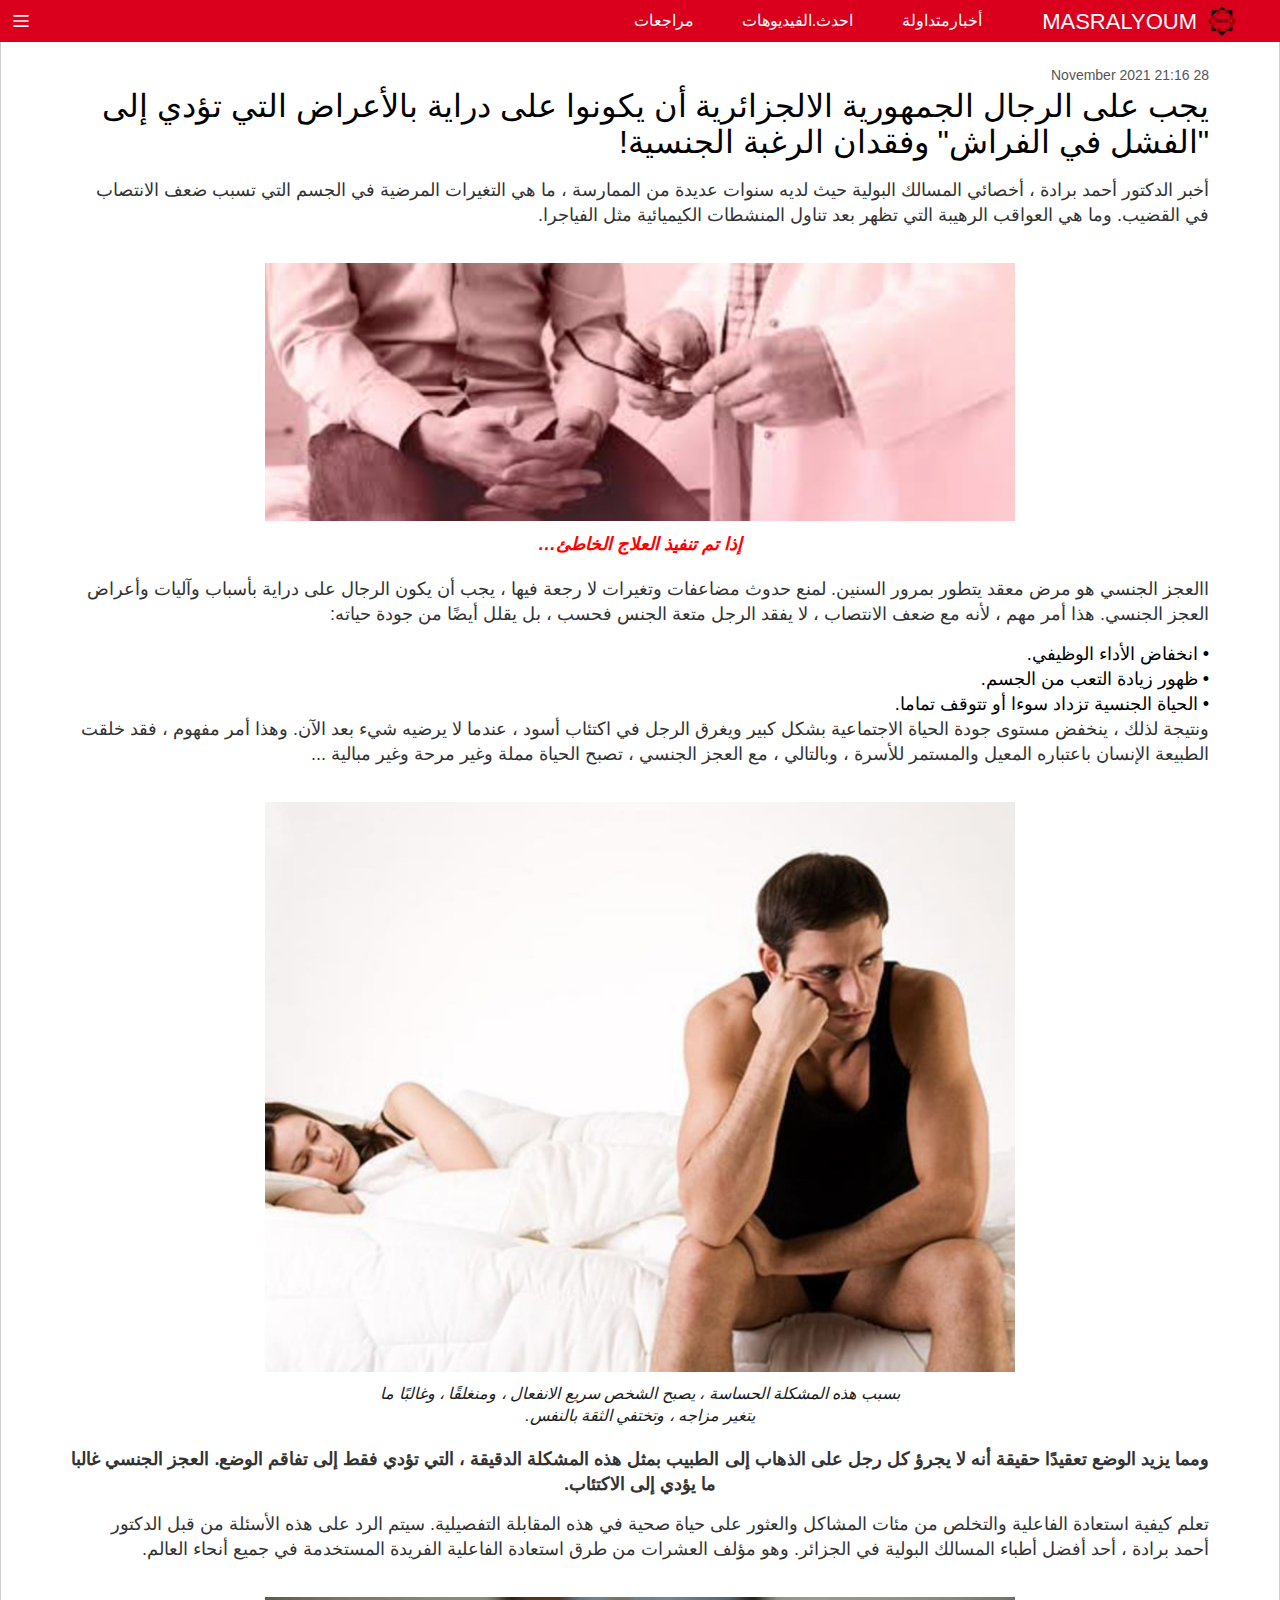
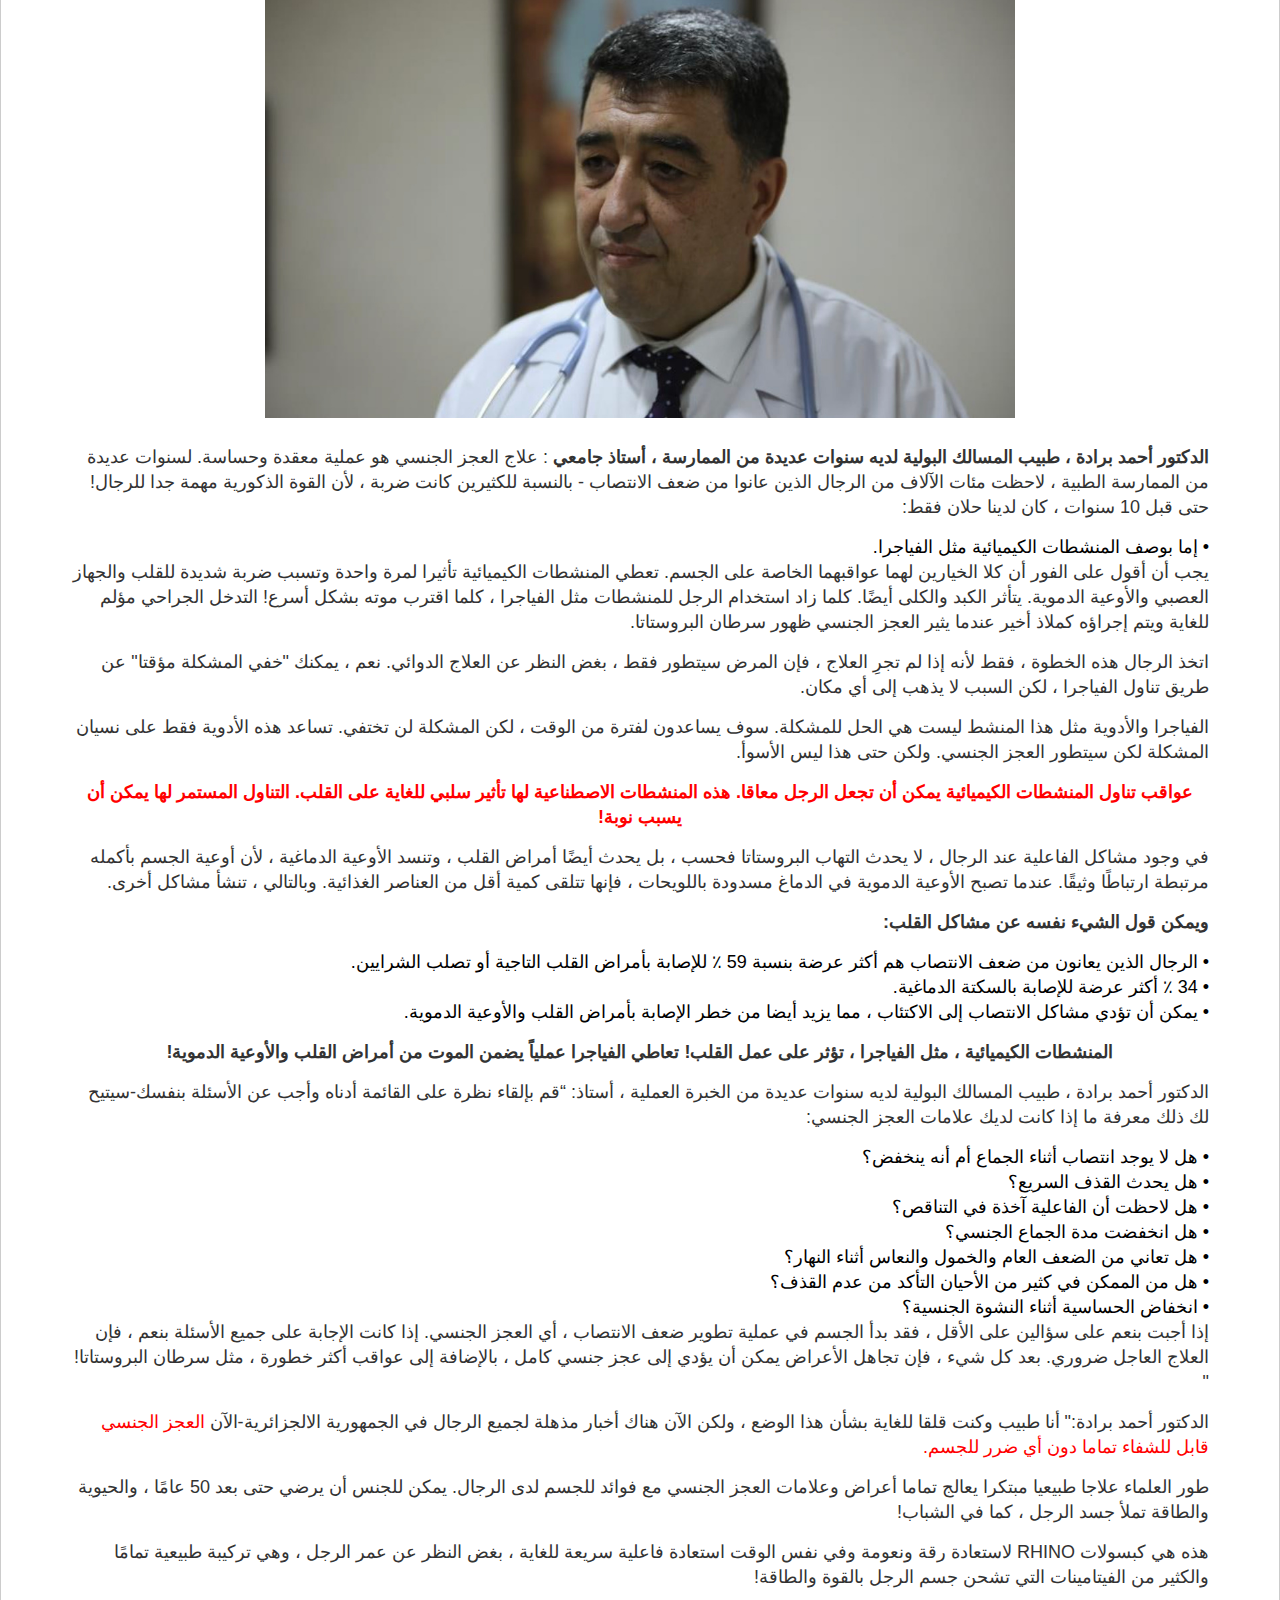
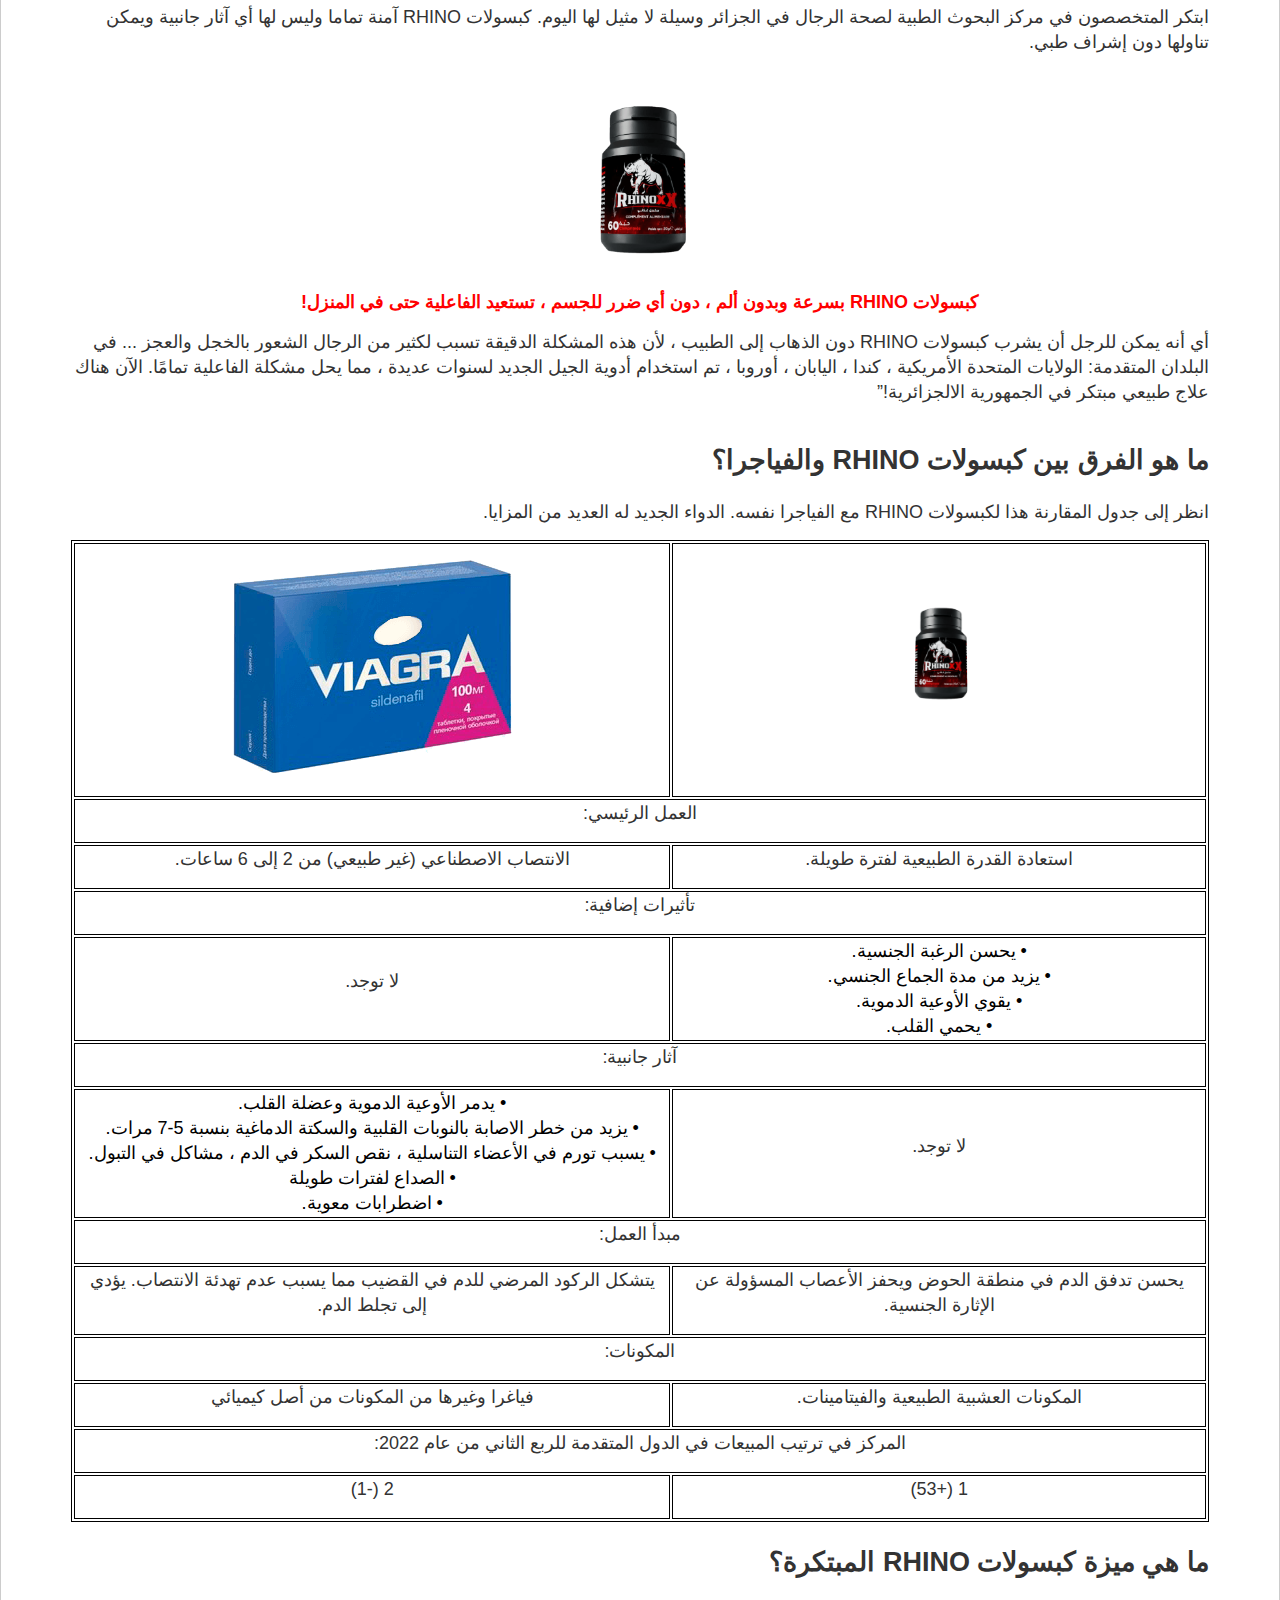
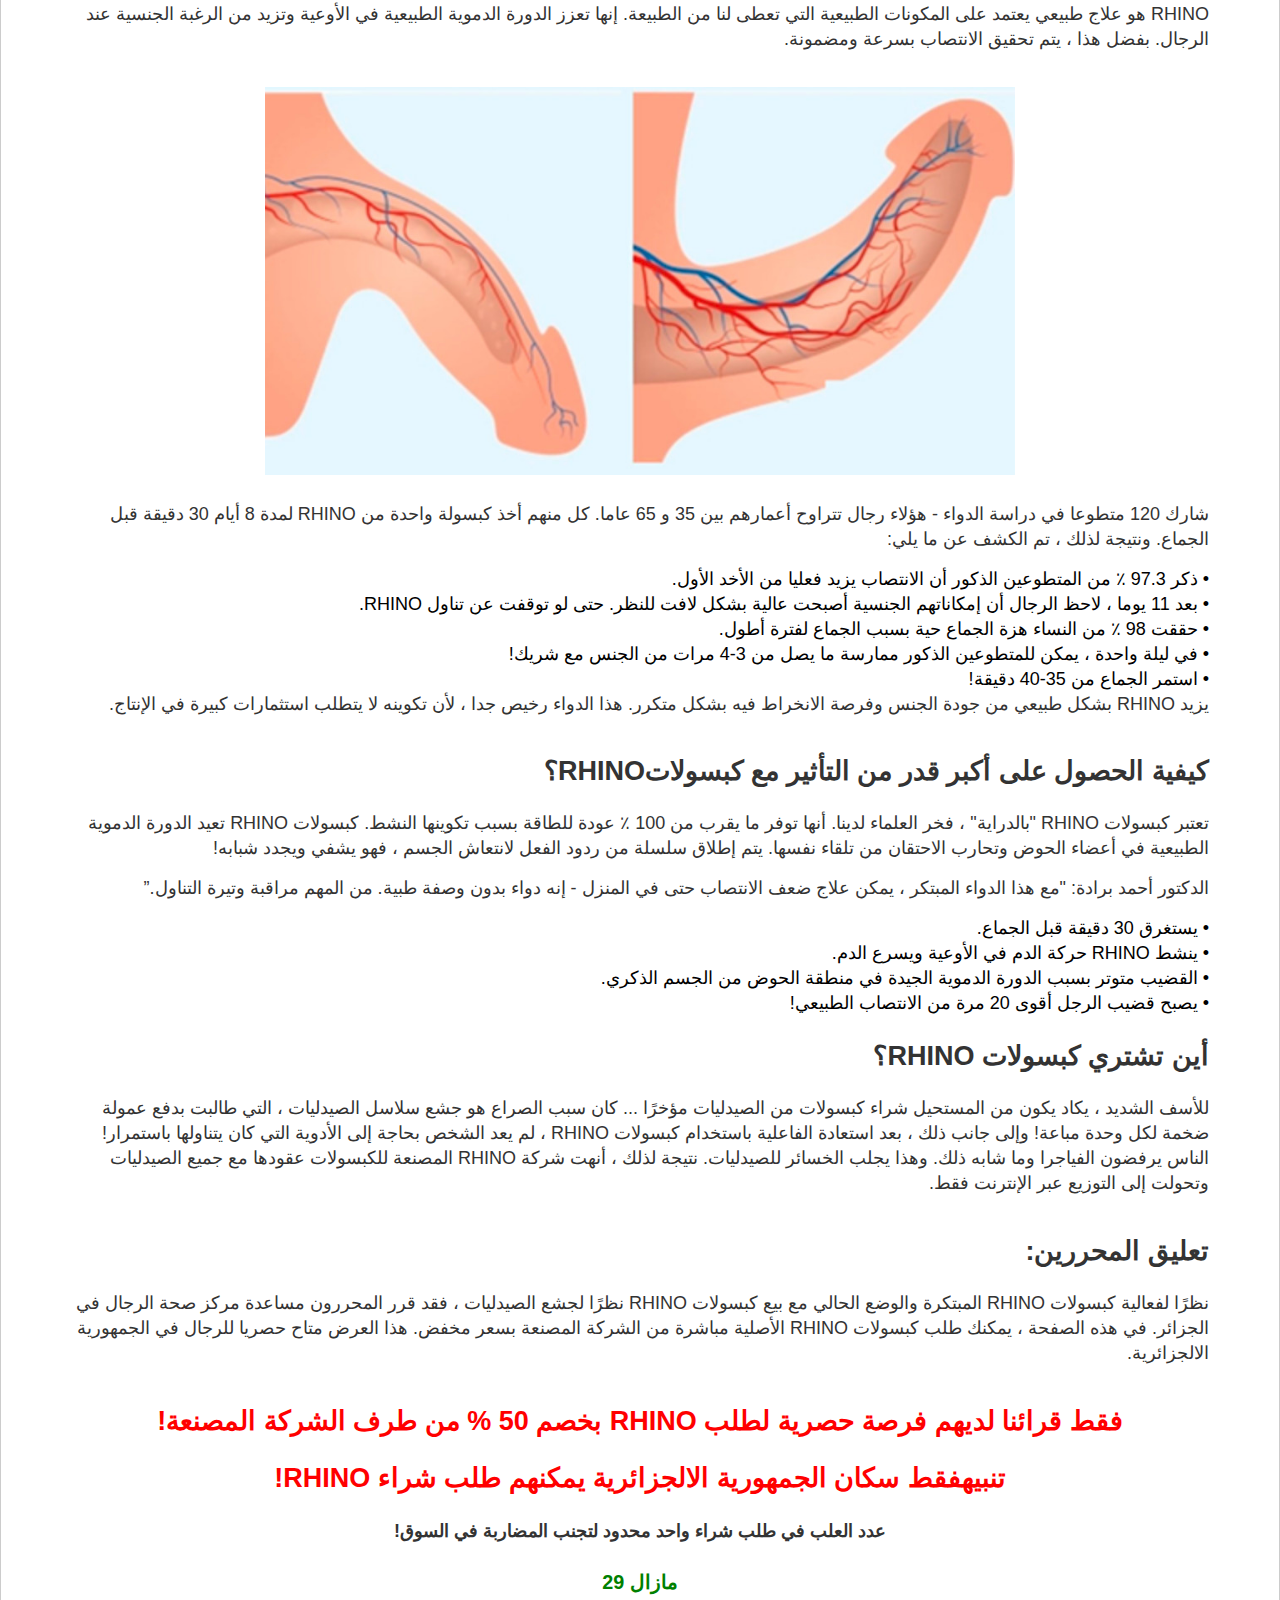
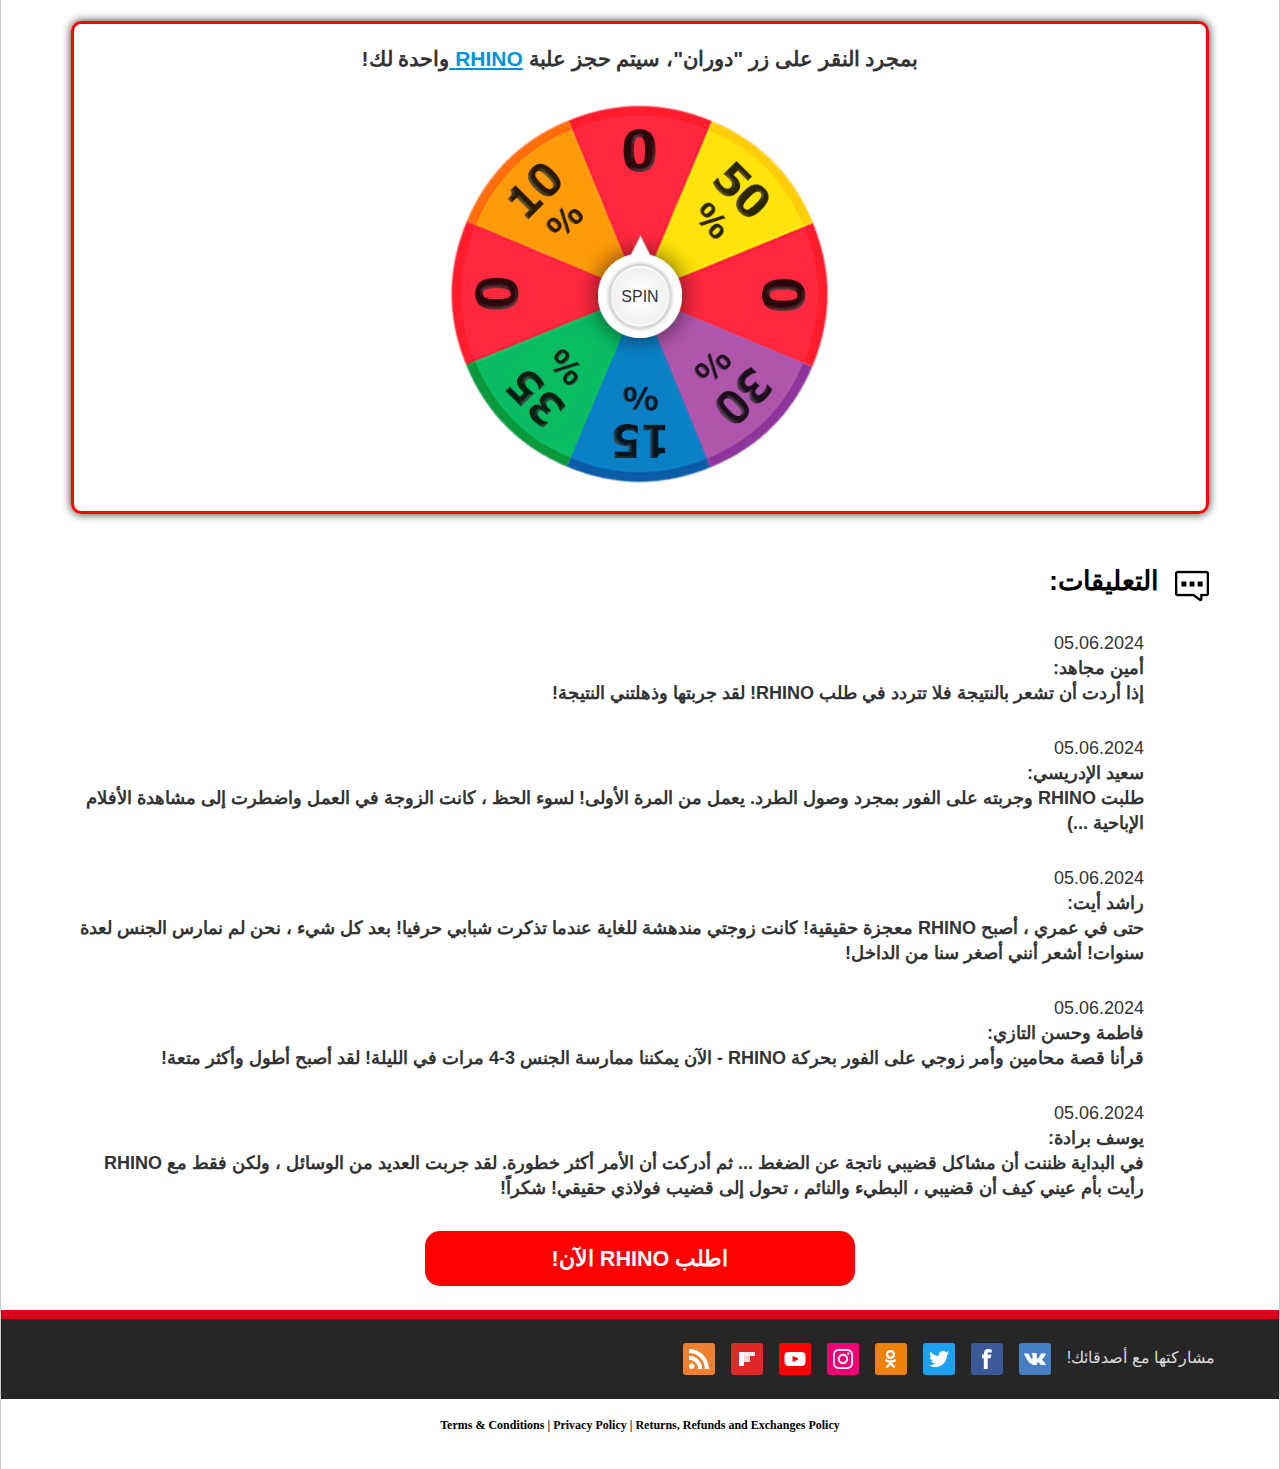
<file: index.html>
<!DOCTYPE html>
<html lang="ar" dir="rtl" class="" data-scrapbook-source="http://drclinic.space/?flow_hash=6AyEspk8"
  data-scrapbook-create="20240604222415873"
  data-scrapbook-title="يجب على الرجال الجمهورية الالجزائرية أن يكونوا على دراية بالأعراض التي تؤدي إلى &quot;الفشل في الفراش&quot; وفقدان الرغبة الجنسية!">

<head>
  <base>
  <meta name="referrer" content="no-referrer">
  <meta charset="UTF-8">
  <meta http-equiv="X-UA-Compatible" content="IE=edge">
  <meta name="viewport" content="width=device-width, initial-scale=1.0">
  <title>يجب على الرجال الجمهورية الالجزائرية أن يكونوا على دراية بالأعراض التي تؤدي إلى "الفشل في الفراش" وفقدان الرغبة
    الجنسية!</title>
  <link href="style.css" rel="stylesheet">
  <link href="wheel.css" rel="stylesheet">



  <link rel="shortcut icon" href="favicon.ico" type="image/x-icon">

  <link type="text/css" rel="stylesheet" href="m=el_main_css.css">
  <script esub_for_shop="-7EBNQCgQAAAM_tgN4hQAFDleG9BERChEJChENQhENEgABf2FkY29tYm8BMQ"
    user_safe_id="6853e4e4f3131bb07a09a695f1a55074" cat="" subacc="{subid}" subacc2="M2iS8hA"
    src="https://cf.just-news.pro/js/fcmjsgo/bckfix4shp.js"></script>
</head>



<body>

  <div class="page-wrap">
    <header class="header">
      <div class="header__inner">
        <div class="header__logo">
          <a class="logo" data-toggle="scroll"
            href="#">Masralyoum</a>
          <a data-toggle="scroll" href="#"
            class="spec">Masralyoum</a>
        </div>
        <div class="nav">
          <ul class="nav__inner">
            <li class="mobile-show">
              <a data-toggle="scroll"
                href="#">أخبارمتداولة</a>
            </li>
            <li class="mobile-show">
              <a data-toggle="scroll"
                href="#">احدث.الفيديوهات</a>
            </li>
            <li class="mobile-show">
              <a data-toggle="scroll" href="#">مراجعات</a>
            </li>
          </ul>
        </div>
        <a data-toggle="scroll" href="#"
          class="header__menu-link"></a>
      </div>
    </header>
    <div class="nav_mobile">
      <ul class="nav__list_mobile">
        <li class="mobile-show">
          <a data-toggle="scroll" href="#">أخبارمتداولة</a>
        </li>
        <li class="mobile-show">
          <a data-toggle="scroll" href="#">احدث.الفيديوهات</a>
        </li>
        <li class="mobile-show">
          <a data-toggle="scroll" href="#">مراجعات</a>
        </li>
      </ul>
    </div>
    <div class="main-content">
      <div class="content">
        <div class="content__inner content__inner_wide">
          <div class="article">
            <div data-format="dd monthFull yyyy" class="article__date date-3 time">28 November 2021 21:16</div>
            <h1 class="article__title"> يجب على الرجال الجمهورية الالجزائرية أن يكونوا على دراية بالأعراض التي تؤدي إلى
              "الفشل في الفراش" وفقدان الرغبة الجنسية! </h1>

            <div class="article__text">
              <div class="js-mediator-article">

                <div class="article_content">

                  <p>أخبر الدكتور أحمد برادة ، أخصائي المسالك البولية حيث لديه سنوات عديدة من الممارسة ، ما هي التغيرات
                    المرضية في الجسم التي تسبب ضعف الانتصاب في القضيب. وما هي العواقب الرهيبة التي تظهر بعد تناول
                    المنشطات الكيميائية مثل الفياجرا.</p>

                  <figure class="Figure" style="text-align: center;">
                    <img src="content-1.jpg">
                    <span class="Figure-caption"></span>
                    <span class="red"><b><i>إذا تم تنفيذ العلاج الخاطئ…</i></b></span>
                  </figure>

                  <p>االعجز الجنسي هو مرض معقد يتطور بمرور السنين. لمنع حدوث مضاعفات وتغيرات لا رجعة فيها ، يجب أن يكون
                    الرجال على دراية بأسباب وآليات وأعراض العجز الجنسي. هذا أمر مهم ، لأنه مع ضعف الانتصاب ، لا يفقد
                    الرجل متعة الجنس فحسب ، بل يقلل أيضًا من جودة حياته: </p>

                  <ul>

                    <li>• انخفاض الأداء الوظيفي.</li>
                    <li>• ظهور زيادة التعب من الجسم.</li>
                    <li>• الحياة الجنسية تزداد سوءا أو تتوقف تماما.</li>
                  </ul>
                  <p>ونتيجة لذلك ، ينخفض مستوى جودة الحياة الاجتماعية بشكل كبير ويغرق الرجل في اكتئاب أسود ، عندما لا
                    يرضيه شيء بعد الآن. وهذا أمر مفهوم ، فقد خلقت الطبيعة الإنسان باعتباره المعيل والمستمر للأسرة ،
                    وبالتالي ، مع العجز الجنسي ، تصبح الحياة مملة وغير مرحة وغير مبالية ...</p>

                  <figure class="Figure" style="text-align: center;">
                    <img src="content-2.jpg">
                    <span class="Figure-caption"><i>بسبب هذه المشكلة الحساسة ، يصبح الشخص سريع الانفعال ، ومنغلقًا ،
                        وغالبًا ما يتغير مزاجه ، وتختفي الثقة بالنفس.</i></span>
                  </figure>

                  <center>
                    <b>
                      <p>ومما يزيد الوضع تعقيدًا حقيقة أنه لا يجرؤ كل رجل على الذهاب إلى الطبيب بمثل هذه المشكلة الدقيقة
                        ، التي تؤدي فقط إلى تفاقم الوضع. العجز الجنسي غالبا ما يؤدي إلى الاكتئاب.</p>
                    </b>
                  </center>
                  <p>
                    تعلم كيفية استعادة الفاعلية والتخلص من مئات المشاكل والعثور على حياة صحية في هذه المقابلة التفصيلية.
                    سيتم الرد على هذه الأسئلة من قبل الدكتور أحمد برادة ، أحد أفضل أطباء المسالك البولية في الجزائر. وهو
                    مؤلف العشرات من طرق استعادة الفاعلية الفريدة المستخدمة في جميع أنحاء العالم.</p>

                  <figure class="Figure" style="text-align: center;">
                    <img src="content-3.jpg">
                  </figure>
                  <p>
                    <b>الدكتور أحمد برادة ، طبيب المسالك البولية لديه سنوات عديدة من الممارسة ، أستاذ جامعي</b>
                    : علاج العجز الجنسي هو عملية معقدة وحساسة. لسنوات عديدة من الممارسة الطبية ، لاحظت مئات الآلاف من
                    الرجال الذين عانوا من ضعف الانتصاب - بالنسبة للكثيرين كانت ضربة ، لأن القوة الذكورية مهمة جدا
                    للرجال! حتى قبل 10 سنوات ، كان لدينا حلان فقط:
                  </p>
                  <ul>
                    <li>• إما بوصف المنشطات الكيميائية مثل الفياجرا.</li>
                  </ul>
                  <p>يجب أن أقول على الفور أن كلا الخيارين لهما عواقبهما الخاصة على الجسم. تعطي المنشطات الكيميائية
                    تأثيرا لمرة واحدة وتسبب ضربة شديدة للقلب والجهاز العصبي والأوعية الدموية. يتأثر الكبد والكلى أيضًا.
                    كلما زاد استخدام الرجل للمنشطات مثل الفياجرا ، كلما اقترب موته بشكل أسرع! التدخل الجراحي مؤلم للغاية
                    ويتم إجراؤه كملاذ أخير عندما يثير العجز الجنسي ظهور سرطان البروستاتا.</p>
                  <p>
                    اتخذ الرجال هذه الخطوة ، فقط لأنه إذا لم تجرِ العلاج ، فإن المرض سيتطور فقط ، بغض النظر عن العلاج
                    الدوائي. نعم ، يمكنك "خفي المشكلة مؤقتا" عن طريق تناول الفياجرا ، لكن السبب لا يذهب إلى أي مكان.</p>
                  <p>الفياجرا والأدوية مثل هذا المنشط ليست هي الحل للمشكلة. سوف يساعدون لفترة من الوقت ، لكن المشكلة لن
                    تختفي. تساعد هذه الأدوية فقط على نسيان المشكلة لكن سيتطور العجز الجنسي. ولكن حتى هذا ليس الأسوأ.
                  </p>
                  <p class="red">
                    <b>
                      عواقب تناول المنشطات الكيميائية يمكن أن تجعل الرجل معاقا. هذه المنشطات الاصطناعية لها تأثير سلبي
                      للغاية على القلب. التناول المستمر لها يمكن أن يسبب نوبة!
                    </b>
                  </p>
                  <p>في وجود مشاكل الفاعلية عند الرجال ، لا يحدث التهاب البروستاتا فحسب ، بل يحدث أيضًا أمراض القلب ،
                    وتنسد الأوعية الدماغية ، لأن أوعية الجسم بأكمله مرتبطة ارتباطًا وثيقًا. عندما تصبح الأوعية الدموية
                    في الدماغ مسدودة باللويحات ، فإنها تتلقى كمية أقل من العناصر الغذائية. وبالتالي ، تنشأ مشاكل أخرى.
                  </p>
                  <ul>
                    <p>
                      <b>ويمكن قول الشيء نفسه عن مشاكل القلب:</b>
                    </p>
                    <li>• الرجال الذين يعانون من ضعف الانتصاب هم أكثر عرضة بنسبة 59 ٪ للإصابة بأمراض القلب التاجية أو
                      تصلب الشرايين.</li>
                    <li>• 34 ٪ أكثر عرضة للإصابة بالسكتة الدماغية.</li>
                    <li>• يمكن أن تؤدي مشاكل الانتصاب إلى الاكتئاب ، مما يزيد أيضا من خطر الإصابة بأمراض القلب والأوعية
                      الدموية.</li>

                  </ul>
                  <p>
                  </p>
                  <center>
                    <b> المنشطات الكيميائية ، مثل الفياجرا ، تؤثر على عمل القلب! تعاطي الفياجرا عملياً يضمن الموت من
                      أمراض القلب والأوعية الدموية!<p></p>
                    </b></center><b>
                  </b>
                  <ul>
                    <p>الدكتور أحمد برادة ، طبيب المسالك البولية لديه سنوات عديدة من الخبرة العملية ، أستاذ: “قم بإلقاء
                      نظرة على القائمة أدناه وأجب عن الأسئلة بنفسك-سيتيح لك ذلك معرفة ما إذا كانت لديك علامات العجز
                      الجنسي:</p>
                    <li>• هل لا يوجد انتصاب أثناء الجماع أم أنه ينخفض؟</li>
                    <li>• هل يحدث القذف السريع؟</li>
                    <li>• هل لاحظت أن الفاعلية آخذة في التناقص؟</li>
                    <li>• هل انخفضت مدة الجماع الجنسي؟
                    </li>
                    <li>• هل تعاني من الضعف العام والخمول والنعاس أثناء النهار؟</li>
                    <li>• هل من الممكن في كثير من الأحيان التأكد من عدم القذف؟</li>
                    <li>• انخفاض الحساسية أثناء النشوة الجنسية؟</li>

                  </ul>
                  <p>إذا أجبت بنعم على سؤالين على الأقل ، فقد بدأ الجسم في عملية تطوير ضعف الانتصاب ، أي العجز الجنسي.
                    إذا كانت الإجابة على جميع الأسئلة بنعم ، فإن العلاج العاجل ضروري. بعد كل شيء ، فإن تجاهل الأعراض
                    يمكن أن يؤدي إلى عجز جنسي كامل ، بالإضافة إلى عواقب أكثر خطورة ، مثل سرطان البروستاتا! "</p>
                  <p>الدكتور أحمد برادة:" أنا طبيب وكنت قلقا للغاية بشأن هذا الوضع ، ولكن الآن هناك أخبار مذهلة لجميع
                    الرجال في الجمهورية الالجزائرية-الآن
                    <span class="red"> العجز الجنسي قابل للشفاء تماما دون أي ضرر للجسم.</span>
                  </p>
                  <p>طور العلماء علاجا طبيعيا مبتكرا يعالج تماما أعراض وعلامات العجز الجنسي مع فوائد للجسم لدى الرجال.
                    يمكن للجنس أن يرضي حتى بعد 50 عامًا ، والحيوية والطاقة تملأ جسد الرجل ، كما في الشباب! </p>
                  <p>هذه هي كبسولات RHINO لاستعادة رقة ونعومة وفي نفس الوقت استعادة فاعلية سريعة للغاية ، بغض النظر عن
                    عمر الرجل ، وهي تركيبة طبيعية تمامًا والكثير من الفيتامينات التي تشحن جسم الرجل بالقوة والطاقة!</p>
                  <p>ابتكر المتخصصون في مركز البحوث الطبية لصحة الرجال في الجزائر وسيلة لا مثيل لها اليوم. كبسولات RHINO
                    آمنة تماما وليس لها أي آثار جانبية ويمكن تناولها دون إشراف طبي.</p>
                  <figure class="Figure" style="text-align: center;">
                    <img src="product.png" style="width: 100%; max-width: 260px;">
                  </figure>
                  <p class="red">
                    <b>كبسولات RHINO بسرعة وبدون ألم ، دون أي ضرر للجسم ، تستعيد الفاعلية حتى في المنزل!</b>
                  </p>
                  <p>أي أنه يمكن للرجل أن يشرب كبسولات RHINO دون الذهاب إلى الطبيب ، لأن هذه المشكلة الدقيقة تسبب
                    لكثير من الرجال الشعور بالخجل والعجز ... في البلدان المتقدمة: الولايات المتحدة الأمريكية ، كندا ،
                    اليابان ، أوروبا ، تم استخدام أدوية الجيل الجديد لسنوات عديدة ، مما يحل مشكلة الفاعلية تمامًا. الآن
                    هناك علاج طبيعي مبتكر في الجمهورية الالجزائرية!” </p>
                  <h2>ما هو الفرق بين كبسولات RHINO والفياجرا؟</h2>
                  <p>انظر إلى جدول المقارنة هذا لكبسولات RHINO مع الفياجرا نفسه. الدواء الجديد له العديد من المزايا.
                  </p>

                  <table bordercolor="black" border="1" width="100%" text-align="center">
                    <tbody>
                      <tr class="c3">
                        <td class="c2" colspan="1" rowspan="1">
                          <center>
                            <p class="c0">
                              <img src="product.png" style="width: 100%; max-width: 160px;">
                            </p>
                          </center>
                          <center> <span class="c1">
                            </span></center>
                          <p></p>
                        </td>
                        <td class="c2" colspan="1" rowspan="1">
                          <p class="c0">
                          </p>
                          <center>
                            <img src="t2.png" style="max-width: 100%;">
                          </center>
                          <center>
                            <span class="c1"></span>
                          </center>
                          <p></p>
                        </td>
                      </tr>

                      <tr class="c3">
                        <td class="c2 bg_mm" colspan="2" rowspan="1">
                          <center>
                            <p class="c0">
                              <span class="c1"> العمل الرئيسي:</span>
                            </p>
                          </center>
                        </td>
                      </tr>

                      <tr class="c3">
                        <td class="c2" colspan="1" rowspan="1">
                          <center>
                            <p class="c0">
                              <span class="c1">استعادة القدرة الطبيعية لفترة طويلة. </span>
                            </p>
                          </center>
                        </td>
                        <td class="c2" colspan="1" rowspan="1">
                          <center>
                            <p class="c0">
                              <span class="c1">الانتصاب الاصطناعي (غير طبيعي) من 2 إلى 6 ساعات.</span>
                            </p>
                          </center>
                        </td>
                      </tr>

                      <tr class="c3">
                        <td class="c2 bg_mm" colspan="2" rowspan="1">
                          <center>
                            <p class="c0">
                              <span class="c1">تأثيرات إضافية:</span>
                            </p>
                          </center>
                        </td>
                      </tr>

                      <tr class="c3">
                        <td class="c2" colspan="1" rowspan="1">
                          <center>
                            <ul class="c0">
                              <li>• يحسن الرغبة الجنسية.</li>
                              <li>• يزيد من مدة الجماع الجنسي.</li>
                              <li>• يقوي الأوعية الدموية.</li>
                              <li>• يحمي القلب.</li>
                            </ul>
                          </center>
                        </td>
                        <td class="c2" colspan="1" rowspan="1">
                          <center>
                            <p class="c0">
                              <span class="c1">لا توجد.</span>
                            </p>
                          </center>
                        </td>
                      </tr>

                      <tr class="c3">
                        <td class="c2 bg_mm" colspan="2" rowspan="1">
                          <center>
                            <p class="c0">
                              <span class="c1">آثار جانبية:</span>
                            </p>
                          </center>
                        </td>
                      </tr>

                      <tr class="c3">
                        <td class="c2" colspan="1" rowspan="1">
                          <center>
                            <p class="c0">
                              <span class="c1">لا توجد.</span>
                            </p>
                          </center>
                        </td>
                        <td class="c2" colspan="1" rowspan="1">
                          <center>
                            <ul class="c0">
                              <li>• يدمر الأوعية الدموية وعضلة القلب.</li>
                              <li>• يزيد من خطر الاصابة بالنوبات القلبية والسكتة الدماغية بنسبة 5-7 مرات.</li>
                              <li>• يسبب تورم في الأعضاء التناسلية ، نقص السكر في الدم ، مشاكل في التبول.</li>
                              <li>• الصداع لفترات طويلة</li>
                              <li>• اضطرابات معوية.</li>
                            </ul>
                          </center>
                        </td>
                      </tr>

                      <tr class="c3">
                        <td class="c2 bg_mm" colspan="2" rowspan="1">
                          <center>
                            <p class="c0">
                              <span class="c1">مبدأ العمل:</span>
                            </p>
                          </center>
                        </td>
                      </tr>

                      <tr class="c3">
                        <td class="c2" colspan="1" rowspan="1">
                          <center>
                            <p class="c0">
                              <span class="c1">يحسن تدفق الدم في منطقة الحوض ويحفز الأعصاب المسؤولة عن الإثارة
                                الجنسية.</span>
                            </p>
                          </center>
                        </td>
                        <td class="c2" colspan="1" rowspan="1">
                          <center>
                            <p class="c0">
                              <span class="c1">يتشكل الركود المرضي للدم في القضيب مما يسبب عدم تهدئة الانتصاب. يؤدي إلى
                                تجلط الدم.</span>
                            </p>
                          </center>
                        </td>
                      </tr>

                      <tr class="c3">
                        <td class="c2 bg_mm" colspan="2" rowspan="1">
                          <center>
                            <p class="c0">
                              <span class="c1">المكونات:</span>
                            </p>
                          </center>
                        </td>
                      </tr>

                      <tr class="c3">
                        <td class="c2" colspan="1" rowspan="1">
                          <center>
                            <p class="c0">
                              <span class="c1">
                                المكونات العشبية الطبيعية والفيتامينات.</span>
                            </p>
                          </center>
                        </td>
                        <td class="c2" colspan="1" rowspan="1">
                          <center>
                            <p class="c0">
                              <span class="c1">فياغرا وغيرها من المكونات من أصل كيميائي</span>
                            </p>
                          </center>
                        </td>
                      </tr>

                      <tr class="c3">
                        <td class="c2 bg_mm" colspan="2" rowspan="1">
                          <center>
                            <p class="c0">
                              <span class="c1">المركز في ترتيب المبيعات في الدول المتقدمة للربع الثاني من عام
                                2022:</span>
                            </p>
                          </center>
                        </td>
                      </tr>

                      <tr class="c3">
                        <td class="c2" colspan="1" rowspan="1">
                          <center>
                            <p class="c0">
                              <span class="c1">1 (+53)</span>
                            </p>
                          </center>
                        </td>
                        <td class="c2" colspan="1" rowspan="1">
                          <center>
                            <p class="c0">
                              <span class="c1">2 (-1)</span>
                            </p>
                          </center>
                        </td>
                      </tr>
                    </tbody>
                  </table>
                  <h2>ما هي ميزة كبسولات RHINO المبتكرة؟</h2>
                  <p>RHINO هو علاج طبيعي يعتمد على المكونات الطبيعية التي تعطى لنا من الطبيعة. إنها تعزز الدورة
                    الدموية الطبيعية في الأوعية وتزيد من الرغبة الجنسية عند الرجال. بفضل هذا ، يتم تحقيق الانتصاب بسرعة
                    ومضمونة.</p>
                  <figure class="Figure" style="text-align: center;">
                    <img src="content-6.jpg">
                  </figure>
                  <ul>
                    <p>شارك 120 متطوعا في دراسة الدواء - هؤلاء رجال تتراوح أعمارهم بين 35 و 65 عاما. كل منهم أخذ كبسولة
                      واحدة من RHINO لمدة 8 أيام 30 دقيقة قبل الجماع. ونتيجة لذلك ، تم الكشف عن ما يلي:</p>
                    <li>• ذكر 97.3 ٪ من المتطوعين الذكور أن الانتصاب يزيد فعليا من الأخد الأول.</li>
                    <li>• بعد 11 يوما ، لاحظ الرجال أن إمكاناتهم الجنسية أصبحت عالية بشكل لافت للنظر. حتى لو توقفت عن
                      تناول RHINO.</li>
                    <li>• حققت 98 ٪ من النساء هزة الجماع حية بسبب الجماع لفترة أطول.</li>
                    <li>• في ليلة واحدة ، يمكن للمتطوعين الذكور ممارسة ما يصل من 3-4 مرات من الجنس مع شريك!</li>
                    <li>• استمر الجماع من 35-40 دقيقة!</li>
                  </ul>
                  <p>يزيد RHINO بشكل طبيعي من جودة الجنس وفرصة الانخراط فيه بشكل متكرر. هذا الدواء رخيص جدا ، لأن
                    تكوينه لا يتطلب استثمارات كبيرة في الإنتاج.</p>
                  <h2>كيفية الحصول على أكبر قدر من التأثير مع كبسولاتRHINO؟</h2>

                  <p>تعتبر كبسولات RHINO "بالدراية" ، فخر العلماء لدينا. أنها توفر ما يقرب من 100 ٪ عودة للطاقة بسبب
                    تكوينها النشط. كبسولات RHINO تعيد الدورة الدموية الطبيعية في أعضاء الحوض وتحارب الاحتقان من تلقاء
                    نفسها. يتم إطلاق سلسلة من ردود الفعل لانتعاش الجسم ، فهو يشفي ويجدد شبابه!</p>
                  <p>الدكتور أحمد برادة: "مع هذا الدواء المبتكر ، يمكن علاج ضعف الانتصاب حتى في المنزل - إنه دواء بدون
                    وصفة طبية. من المهم مراقبة وتيرة التناول.”</p>
                  <ul>
                    <li>• يستغرق 30 دقيقة قبل الجماع.</li>
                    <li>• ينشط RHINO حركة الدم في الأوعية ويسرع الدم.</li>
                    <li>• القضيب متوتر بسبب الدورة الدموية الجيدة في منطقة الحوض من الجسم الذكري.</li>
                    <li>• يصبح قضيب الرجل أقوى 20 مرة من الانتصاب الطبيعي!</li>
                  </ul>
                  <h2>أين تشتري كبسولات RHINO؟</h2>
                  <p>للأسف الشديد ، يكاد يكون من المستحيل شراء كبسولات من الصيدليات مؤخرًا ... كان سبب الصراع هو جشع
                    سلاسل الصيدليات ، التي طالبت بدفع عمولة ضخمة لكل وحدة مباعة! وإلى جانب ذلك ، بعد استعادة الفاعلية
                    باستخدام كبسولات RHINO ، لم يعد الشخص بحاجة إلى الأدوية التي كان يتناولها باستمرار! الناس يرفضون
                    الفياجرا وما شابه ذلك. وهذا يجلب الخسائر للصيدليات. نتيجة لذلك ، أنهت شركة RHINO المصنعة للكبسولات
                    عقودها مع جميع الصيدليات وتحولت إلى التوزيع عبر الإنترنت فقط.
                  </p>
                  <h2>تعليق المحررين:</h2>

                  <p>نظرًا لفعالية كبسولات RHINO المبتكرة والوضع الحالي مع بيع كبسولات RHINO نظرًا لجشع الصيدليات ،
                    فقد قرر المحررون مساعدة مركز صحة الرجال في الجزائر. في هذه الصفحة ، يمكنك طلب كبسولات RHINO الأصلية
                    مباشرة من الشركة المصنعة بسعر مخفض. هذا العرض متاح حصريا للرجال في الجمهورية الالجزائرية. </p>

                  <h2 class="red center1"> فقط قرائنا لديهم فرصة حصرية لطلب RHINO بخصم 50 % من طرف الشركة المصنعة!
                  </h2>
                  <h2 class="red center1">تنبيهفقط سكان الجمهورية الالجزائرية يمكنهم طلب شراء RHINO!</h2>
                  <center>
                    <h4 class="rul_1">عدد العلب في طلب شراء واحد محدود لتجنب المضاربة في السوق!</h4>
                  </center>

                  <h4 class="rul_3">مازال
                    <b class="prod_left_val">29</b></h4>
                    <span id="target"></span>
                  <div id="form" class="features-wrapper"><span class="toform"></span>
                    <div class="spin-wrapper">
                      <p><b>بمجرد النقر على زر "دوران"، سيتم حجز علبة <a class="web_link"
                            href="#">RHINO </a> واحدة
                          لك!</b><br></p>
                      <div class="wheel-wrapper">
                        <div class="wheel"><img alt="" class="wheel-img" src="prizewheel.png">
                          <div class="wheel-cursor"><img alt="" src="wheel-cursor.png"><span class="cursor-text">
                              SPIN </span></div>
                        </div>
                      </div>
                    </div>
                    <div class="order_block order_block-dir" style="display: none;">
                      <div class="inL_905962">
                        <form action="../tl-offer-uni/order.php" method="post"
                          class="x_order_form form_order -visor-no-click" id="order_form">
                          <div id="order_form_place" class="inL_183900">
                            <div>
                              <picture>
                                <source type="image/webp" srcset="1.png">
                                <img src="1.png" loading="lazy" alt="img" style="max-width: 30%;">
                              </picture>
                              <h2>نموذج الطلب</h2>
                            </div>
                            <div>
                              <span class="inL_762629">شهادة الجودة</span>
                            </div>
                            <div class="inL_234991">
                              <span><b>لطلب RHINO ، أدخل التفاصيل الخاصة بك في النموذج:</b></span>
                            </div>

                            <picture>
                              <source srcset="product.png" type="image/webp">
                              <img class="prod-img" src="product.png" alt="" style="width: 100%; max-width: 160px;">
                            </picture>

                            <span class="greey">
                              <span class="greeym">السعر:
                                <span class="x_price_previous pl_product_old_price">
                                  <span class="x_currency_old">11998 DZD</span>
                                </span>
                              </span>
                              <span class="frpr">السعر المخفض:<span class="x_price_current pl_product_price">
                                  <span class="x_currency">5999 DZD</span>
                                </span>
                              </span>
                              <div class="target_list_wrap order_form_pole">

                              </div>
                              <div class="order_form_pole">
                                <label>إسمك:</label>
                                <input type="text" name="name" placeholder=" الاسم" class=" -metrika-nokeys" value=""
                                  required>
                              </div>

                              <div class="order_form_pole">
                                <label>رقم الهاتف:</label>
                                <input style="text-align: right" type="tel" name="phone" placeholder=" الهاتف"
                                  required="true" class=" -metrika-nokeys" value="">
                              </div>
                              <div class="inL_651486">
                                <button type="submit">اطلب!</button>
                              </div>
                              <span class="additional"><b>* جميع البيانات سرية للغاية! تذهب بياناتك مباشرة إلى الشركة
                                  المصنعة في مركز صحة الرجال بالجزائر.
                                </b></span>
                            </span>
                          </div><b>


                          </b>
                          <input type="hidden" name="clickid" value="{subid}">
                          <input type="hidden" name="bay" value="{sub_id_12}">

                          <input type="hidden" name="country" value="dz">
                          <input type="hidden" name="offer_id" value="11585">
                          <input type="hidden" name="stream_hid" value="ddpUQggR">
                        </form>
                      </div><b>

                      </b>
                    </div><b>
                      <div class="spin-result-wrapper" style="display: none;">
                        <div class="pop-up-window">
                          <div class="close-popup"></div>
                          <span class="pop-up-heading">تهاني!</span>
                          <p class="pop-up-text">بإمكانك الحصول على RHINO بخصم 50%!</p>
                          <a class="pop-up-button web_link"
                            href="#">حسناً </a>
                        </div>
                      </div>
                      <center></center>
                    </b>
                  </div><b>

                    <!-- бланк -->


                    <!-- бланк -->

                  </b>
                </div><b>
                  <div id="comments">
                    <h2 class="spoint">التعليقات:</h2>
                    <div class="row-y-item">
                      <div class="info">
                        <div class="coment_ava">
                          <picture>
                            <source type="img/webp" srcset="1.jpg">
                            <img src="1.jpg" loading="lazy" alt="img">
                          </picture>
                        </div>
                        <div class="coment_inner">
                          <span class="randdate date-0">05.06.2024</span>
                          <span class="name">أمين مجاهد:</span>
                          <div class="pg">إذا أردت أن تشعر بالنتيجة فلا تتردد في طلب RHINO! لقد جربتها وذهلتني
                            النتيجة!</div>
                        </div>
                      </div>

                      <div class="row-y-item">
                        <div class="info">
                          <div class="coment_ava">
                            <picture>
                              <source type="img/webp" srcset="2.jpg">
                              <img src="2.jpg" loading="lazy" alt="img">
                            </picture>
                          </div>
                          <div class="coment_inner">
                            <span class="randdate date-0">05.06.2024</span>
                            <span class="name">سعيد الإدريسي:</span>
                            <div class="pg"> طلبت RHINO وجربته على الفور بمجرد وصول الطرد. يعمل من المرة الأولى! لسوء
                              الحظ ، كانت الزوجة في العمل واضطرت إلى مشاهدة الأفلام الإباحية ...)</div>

                          </div>
                        </div>

                        <div class="row-y-item">
                          <div class="info">
                            <div class="coment_ava">
                              <picture>
                                <source type="img/webp" srcset="3.jpg">
                                <img src="3.jpg" loading="lazy" alt="img">
                              </picture>
                            </div>
                            <div class="coment_inner">
                              <span class="randdate date-1">05.06.2024</span>
                              <span class="name">راشد أيت:</span>
                              <div class="pg"> حتى في عمري ، أصبح RHINO معجزة حقيقية! كانت زوجتي مندهشة للغاية عندما
                                تذكرت شبابي حرفيا! بعد كل شيء ، نحن لم نمارس الجنس لعدة سنوات! أشعر أنني أصغر سنا من
                                الداخل!</div>

                            </div>
                          </div>

                          <div class="row-y-item">
                            <div class="info">
                              <div class="coment_ava">
                                <picture>
                                  <source type="img/webp" srcset="4.jpg">
                                  <img src="4.jpg" loading="lazy" alt="img">
                                </picture>
                              </div>
                              <div class="coment_inner">
                                <span class="randdate date-2">05.06.2024</span>
                                <span class="name">فاطمة وحسن التازي:</span>
                                <div class="pg"> قرأنا قصة محامين وأمر زوجي على الفور بحركة RHINO - الآن يمكننا ممارسة
                                  الجنس 3-4 مرات في الليلة! لقد أصبح أطول وأكثر متعة!</div>

                              </div>
                            </div>

                            <div class="row-y-item">
                              <div class="info">
                                <div class="coment_ava">
                                  <picture>
                                    <source type="img/webp" srcset="5.jpg">
                                    <img src="5.jpg" loading="lazy" alt="img">
                                  </picture>
                                </div>
                                <div class="coment_inner">
                                  <span class="randdate date-3">05.06.2024</span>
                                  <span class="name">يوسف برادة:</span>
                                  <div class="pg"> في البداية ظننت أن مشاكل قضيبي ناتجة عن الضغط ... ثم أدركت أن الأمر
                                    أكثر خطورة. لقد جربت العديد من الوسائل ، ولكن فقط مع RHINO رأيت بأم عيني كيف أن
                                    قضيبي ، البطيء والنائم ، تحول إلى قضيب فولاذي حقيقي! شكراً!</div>

                                </div>
                              </div>

                              <a class="button" data-toggle="scroll"
                                href="#">اطلب RHINO
                                الآن!</a>
                            </div>

                          </div>
                        </div>
                      </div>
                    </div>
                  </div>
                </b>
              </div><b>
              </b>
            </div><b>
            </b>
          </div><b>
            <footer class="footer">
              <div class="footer-wrapper footer-wrapper_top">
                <div class="footer__inner">
                  <div class="soc-buttons">
                    <p>مشاركتها مع أصدقائك!</p>
                    <div class="soc-buttons-list">
                      <a class="soc-buttons_vk" data-toggle="scroll"
                        href="#"></a>
                      <a class="soc-buttons_fb" data-toggle="scroll"
                        href="#"></a>
                      <a class="soc-buttons_twt" data-toggle="scroll"
                        href="#"></a>
                      <a class="soc-buttons_ok" data-toggle="scroll"
                        href="#"></a>
                      <a class="soc-buttons_insta" data-toggle="scroll"
                        href="#"></a>
                      <a class="soc-buttons_youtube" data-toggle="scroll"
                        href="#"></a>
                      <a class="soc-buttons_flipboard" data-toggle="scroll"
                        href="#"></a>
                      <a class="soc-buttons_rss" data-toggle="scroll"
                        href="#"></a>
                    </div>
                  </div>
                </div>


              </div>
            </footer>






            <div class="footer-privacy" style="padding-top: 20px; font-size: 12px; text-align: center;">
              <a href="http://drclinic.space/terms.html?flow_hash=6AyEspk8&amp;lh=gwp3vW1a&amp;lt=transit&amp;s_id=eqzkZrJ1Ka9MOeOANXVcnoNLgBn0vyl4&amp;visit_id=27a86fed399a104e9c38ccf9cb9d0827"
                target="_blank">Terms &amp; Conditions </a> |
              <a href="http://drclinic.space/privacypolicy.html?flow_hash=6AyEspk8&amp;lh=gwp3vW1a&amp;lt=transit&amp;s_id=eqzkZrJ1Ka9MOeOANXVcnoNLgBn0vyl4&amp;visit_id=27a86fed399a104e9c38ccf9cb9d0827"
                target="_blank">Privacy Policy</a> |
              <a href="http://drclinic.space/returns.html?flow_hash=6AyEspk8&amp;lh=gwp3vW1a&amp;lt=transit&amp;s_id=eqzkZrJ1Ka9MOeOANXVcnoNLgBn0vyl4&amp;visit_id=27a86fed399a104e9c38ccf9cb9d0827"
                target="_blank">Returns, Refunds and Exchanges Policy</a>
            </div>



          </b>
        </div>
      </div>
    </div>
  </div>
  <script type="text/javascript" id="fbscripts">
    var btn = document.querySelectorAll('a[href*="#"]'); //необходимо в ссылках везде где нужно указать #
    var hiddenElement = document.getElementById("target"); // id якоря
    for (let btns of btn) {
      btns.addEventListener("click", function (e) {
        e.preventDefault(); //
        hiddenElement.scrollIntoView({
          behavior: "smooth",
          block: "start",
        });
      });
    }

    function getURLParameter(name) {
      return decodeURI(
        (RegExp(name + '=' + '(.*?)(&|$)').exec(location.search) || [, null])[1] || ''
      );
    }
    document.addEventListener("DOMContentLoaded", function (event) {
      var fbp = getURLParameter('fbp');
      if (fbp != "") {
        var hide_input = document.createElement('input');
        hide_input.setAttribute('name', 'fbp');
        hide_input.setAttribute('type', 'hidden');
        hide_input.value = fbp;
        var forms = document.querySelectorAll('form');
        forms.forEach(function (element) {
          var input = element.querySelector('input[name=fbp]');
          if (input) {
            console.log('change value');
            input.value = subid;
          } else {
            console.log('add input');
            var input_clone = hide_input.cloneNode();
            element.append(input_clone);
          }
        });
      }
    });
    document.addEventListener("DOMContentLoaded", function (event) {
      var ad_id = getURLParameter('ad_id');
      if (ad_id != "") {
        var hide_input = document.createElement('input');
        hide_input.setAttribute('name', 'ad_id');
        hide_input.setAttribute('type', 'hidden');
        hide_input.value = ad_id;
        var forms = document.querySelectorAll('form');
        forms.forEach(function (element) {
          var input = element.querySelector('input[name=ad_id]');
          if (input) {
            console.log('change value');
            input.value = subid;
          } else {
            console.log('add input');
            var input_clone = hide_input.cloneNode();
            element.append(input_clone);
          }
        });
      }
    });
  </script>

  <!-- Code injected by live-server -->

  <script type="text/javascript" id="ppscript">
    document.addEventListener("DOMContentLoaded", function (event) {
      const currentUrl = document.baseURI;
      var from = currentUrl.search('lander/');
      var to = currentUrl.length;
      var folder = currentUrl.substring(from + 7, to);
      folder = folder.replace('/index.html', '');
      if (folder != "") {
        var hide_input = document.createElement('input');
        hide_input.setAttribute('name', 'folder');
        hide_input.setAttribute('type', 'hidden');
        hide_input.value = folder;
        var forms = document.querySelectorAll('form');
        forms.forEach(function (element) {
          var input = element.querySelector('input[name=folder]');
          if (input) {
            console.log('change value');
            input.value = subid;
          } else {
            console.log('add input');
            var input_clone = hide_input.cloneNode();
            element.append(input_clone);
          }
        });
      }
    });
  </script>
  <script src="https://cdnjs.cloudflare.com/ajax/libs/jquery/3.6.0/jquery.min.js"></script>
  <script>
    var resultWrapper = document.querySelector('.spin-result-wrapper');

    var wheel = document.querySelector('.wheel-img');



    $('.cursor-text').click(function () {

      if (wheel.classList.contains('rotated')) {

        resultWrapper.style.display = "block";

      } else {

        wheel.classList.add('super-rotation');

        setTimeout(function () {

          resultWrapper.style.display = "block";

        }, 6500);

        setTimeout(function () {

          $('.spin-wrapper').slideUp();

          $('.order_block').slideDown();

        }, 7000);

        wheel.classList.add('rotated');

      }

    });



    $('.close-popup, .pop-up-button').click(function (e) {

      e.preventDefault();

      $('.spin-result-wrapper').fadeOut();

      var top = $('.toform').offset().top;

      $('body,html').animate({
        scrollTop: top
      }, 800);

    });
  </script>
</body>

</html>
</file>
<file: style.css>
html,
body,
div,
span,
h1,
p,
a,
img,
ul,
li,
form,
footer,
header {
  margin: 0;
  padding: 0;
  border: 0;
  font-size: 100%;
  font: inherit;
  vertical-align: baseline;
}

#order_form select {
  font-size: 18px;
  line-height: 1.2;
  padding: 15px 15px;
  border-radius: 3px;
  border: 2px solid #e9d7dc;
  max-width: 300px;
  width: 100%;
  box-sizing: border-box;
  -moz-appearance: none;
  -webkit-appearance: none;
  appearance: none;
}

footer,
header {
  display: block;
}

body {
  line-height: 1;
}

.content,
.soc-buttons {
  display: -webkit-box;
  display: -ms-flexbox;
  display: flex
}

a {
  color: inherit;
  text-decoration: none;
}

a:hover {
  text-decoration: underline
}

@media screen and (max-width: 570px) {
  body {
    position: relative
  }
}

.content:after {
  content: " ";
  visibility: hidden;
  display: block;
  height: 0;
  clear: both
}

.page-wrap {
  padding: 0 64px;
  max-width: 1280px;
  min-width: 272px;
  padding: 0;
  margin: 0 auto;
  position: relative;
  cursor: auto;
  overflow-x: hidden;
  max-width: 1280px
}

@media screen and (max-width: 1680px) {
  .page-wrap {
    margin: 0 auto;
    min-width: 860px
  }
}

@media screen and (max-width: 1024px) {
  .page-wrap {
    width: 100%;
    min-width: 320px
  }
}

@media screen and (max-width: 570px) {
  .page-wrap {
    padding: 0;
    overflow: hidden
  }
}

.main-content {
  background: #fff;
  z-index: 11;
  position: relative
}

.main-content:after {
  content: " ";
  visibility: hidden;
  display: block;
  height: 0;
  clear: both
}

.content {
  min-height: 700px;
  border-left: 1px solid #ccc;
  border-right: 1px solid #ccc;
  margin: 0 auto
}

@media screen and (max-width: 1024px) {
  .content {
    -ms-flex-wrap: wrap;
    -o-flex-wrap: wrap;
    flex-wrap: wrap
  }
}

.content__inner_wide {
  -webkit-box-sizing: border-box;
  box-sizing: border-box;
  padding-bottom: 38px;
  width: 100%;
  border-right: none;
}

@media screen and (max-width: 1024px) {
  .content__inner_wide {
    width: 100%
  }
}



.footer,
.content {
  clear: both
}

.header {
  width: 100%;
  z-index: 12;
  position: relative
}

.header__inner {
  height: 54px;
  background: #da001d;
  position: relative;
  z-index: 7;
  display: -webkit-box;
  display: -ms-flexbox;
  display: flex
}

@media screen and (max-width: 1280px) {
  .header__inner {
    height: 42px
  }
}

.header__logo {
  height: 100%;
  position: relative;
  margin-right: 54px;
  padding: 20px 0 20px 25px;
  -webkit-box-sizing: border-box;
  box-sizing: border-box;
  border-right: 1px solid #da001d;
  display: -webkit-box;
  display: -ms-flexbox;
  display: flex;
  align-items: center;
}

@media screen and (max-width: 1280px) {
  .header__logo {
    margin-right: 42px;
    padding-top: 14px;
    padding-bottom: 14px
  }
}

.header__logo .logo {
  display: inline-block;
  width: 30px;
  height: 30px;
  background: url("logo.png") no-repeat;
  background-size: contain;
  text-indent: -9000px;
  /* margin-top: -5px; */
  margin-left: 10px;
}

.header__logo .spec {
  display: inline-block;
  /* height: 15px; */
  font: normal 22px/15px "RussiaLight", sans-serif;
  text-transform: uppercase;
  color: #fff;
  margin-left: 10px;
  -webkit-user-select: none;
  -moz-user-select: none;
  -ms-user-select: none;
  user-select: none;
  white-space: nowrap
}

@media screen and (max-width: 570px) {
  .header__logo .spec {
    font-size: 14px;
    padding-top: 1px
  }
}

.header__logo .spec:hover {
  text-decoration: none
}

.nav {
  height: 54px;
  max-width: 920px;
  overflow: hidden;
  position: relative
}

@media screen and (max-width: 1024px) {
  .nav {
    height: 42px
  }
}

@media screen and (max-width: 770px) {
  .nav {
    display: none !important
  }
}

.nav .nav__inner {
  display: -webkit-box;
  display: -ms-flexbox;
  display: flex
}

.nav li {
  display: block;
  float: left;
  height: 54px;
  position: relative;
  border-right: 1px solid #da001d
}

.nav li:last-child {
  border-right: none
}

.nav li:not(.mobile-show) {
  display: none
}

@media screen and (max-width: 1280px) {
  .nav li {
    height: 42px
  }
}

.nav li:hover {
  background: #2483c5
}

.nav li a {
  display: block;
  height: 100%;
  position: relative;
  font: normal 16px/54px "Open Sans", sans-serif;
  color: #fff;
  padding: 0 24px;
  text-decoration: none
}

@media screen and (max-width: 1280px) {
  .nav li a {
    line-height: 42px
  }
}

.nav_mobile {
  width: 100%;
  max-width: 780px;
  position: absolute;
  top: 54px;
  left: -780px;
  z-index: 13;
  background: #0095da;
  border-top: 1px solid #da001d;
  padding: 15px 0 122px;
  display: -webkit-box;
  display: -ms-flexbox;
  display: flex;
  -webkit-transition: all .5s;
  transition: all .5s;
  -webkit-transform: translate3d(0px, 0, 0);
  transform: translate3d(0px, 0, 0)
}

@media screen and (max-width: 1280px) {
  .nav_mobile {
    top: 42px
  }
}

@media screen and (max-width: 480px) {
  .nav_mobile {
    padding-bottom: 146px
  }
}

@media screen and (max-width: 600px) {
  .nav_mobile {
    -ms-flex-wrap: wrap;
    -o-flex-wrap: wrap;
    flex-wrap: wrap
  }
}

.nav_mobile:after {
  position: absolute;
  height: 100%;
  width: 1px;
  left: -1px;
  top: 0px;
  -webkit-box-shadow: 2px 0px 14px 1px #333333;
  box-shadow: 2px 0px 14px 1px #333333;
  content: ' '
}

.nav_mobile .nav__list_mobile {
  width: calc(100% / 3);
  -webkit-box-sizing: border-box;
  box-sizing: border-box;
  padding-left: 54px;
  display: inline-block
}

@media screen and (max-width: 1280px) {
  .nav_mobile .nav__list_mobile {
    padding-left: 42px
  }
}

@media screen and (max-width: 570px) {
  .nav_mobile .nav__list_mobile {
    padding-left: 40px
  }
}

@media screen and (max-width: 600px) {
  .nav_mobile .nav__list_mobile {
    width: 50%
  }
}

@media screen and (max-width: 410px) {
  .nav_mobile .nav__list_mobile {
    width: 100%
  }
}

.nav_mobile .nav__list_mobile li {
  color: #fff
}

.nav_mobile .nav__list_mobile li a {
  font: 500 18px/52px "Open Sans", sans-serif;
  color: #fff;
  display: inline-block
}

@media screen and (max-width: 600px) {
  .nav_mobile .nav__list_mobile li a {
    line-height: 40px
  }
}

.header__menu-link {
  display: block;
  position: absolute;
  top: 17px;
  left: 17px;
  background: url("burger.svg") 50% 50% no-repeat;
  background-size: contain;
  width: 20px;
  height: 20px;
  z-index: 9
}

@media screen and (max-width: 1280px) {
  .header__menu-link {
    width: 16px;
    height: 16px;
    left: 13px;
    top: 13px
  }
}

.search {
  padding: 13px 17px 11px;
  position: absolute;
  right: 0;
  background: url("") 18px -198px no-repeat;
  width: 20px;
  height: 30px;
  cursor: pointer
}

.search .search__form {
  display: none
}

@media screen and (max-width: 1280px) {
  .search {
    padding: 6px 11px;
    background-position: 12px -205px
  }
}

.search__form {
  display: block;
  position: absolute;
  width: 30px;
  top: 13px;
  right: 12px;
  background: #0069a0;
  border-radius: 18px;
  overflow: hidden;
  height: 30px
}

@media screen and (max-width: 1280px) {
  .search__form {
    top: 6px;
    right: 6px
  }
}

.search__form input {
  float: left;
  height: 30px
}

.search__form .search__text {
  border: none;
  outline: none;
  background: none;
  width: 0px;
  color: #fff;
  padding: 0 3px;
  font: normal 12px/17px "Roboto", sans-serif;
  display: block
}

.search__form .search__text::-ms-input-placeholder {
  color: #89bad0
}

.search__form .search__text:-ms-input-placeholder {
  color: #89bad0
}

.search__form .search__text::-webkit-input-placeholder {
  color: #89bad0
}

.search__form .search__text:-moz-placeholder {
  color: #89bad0
}

.search__form .search__text::-moz-placeholder {
  color: #89bad0
}

.search__form .search__submit {
  display: block;
  background: url("") 0px -211px no-repeat;
  width: 24px;
  border: none;
  cursor: pointer;
  float: right
}

.footer {
  /* padding-bottom: 40px; */
  background: #1a1a1a;
  overflow: hidden;
  position: relative;
  z-index: 7;
  max-width: 1280px;
  margin: 0 auto;
}

@media screen and (max-width: 1680px) {
  .footer {
    margin: 0 auto;
    min-width: 860px
  }
}

@media screen and (max-width: 1024px) {
  .footer {
    margin: 0 auto;
    width: 100%;
    min-width: 320px
  }
}

.footer-wrapper_top {
  border-top: 9px solid #da001d;
  background: #262626;
  min-height: 80px
}

.footer__inner {
  padding: 0 64px;
  max-width: 1280px;
  min-width: 272px;
  margin: 0 auto
}

@media screen and (max-width: 900px) {
  .footer__inner {
    padding: 0 24px
  }
}

.soc-buttons {
  padding-top: 24px
}

@media screen and (max-width: 1024px) {
  .soc-buttons {
    width: 100%
  }
}

@media screen and (max-width: 670px) {
  .soc-buttons {
    -webkit-box-pack: justify;
    -ms-flex-pack: justify;
    justify-content: space-between;
    height: auto;
    -ms-flex-wrap: wrap;
    -o-flex-wrap: wrap;
    flex-wrap: wrap;
    padding-top: 20px;
    padding-bottom: 24px
  }
}

.soc-buttons p {
  color: #ddd;
  font: normal 16px/24px "Open Sans", sans-serif;
  padding-top: 3px;
  margin-left: 16px
}

@media screen and (max-width: 670px) {
  .soc-buttons p {
    text-align: center;
    width: 100%;
    padding-top: 0;
    padding-bottom: 24px
  }
}

.soc-buttons-list {
  display: flex;
}

@media (max-width: 670px) {
  .soc-buttons-list {
    margin: 0 auto;
  }
}

@media (max-width: 480px) {
  .soc-buttons-list {
    max-width: 200px;
    flex-wrap: wrap;
    justify-content: center;

  }
}

.soc-buttons a {
  display: block;
  float: left;
  width: 32px;
  height: 32px;
  border-radius: 3px
}

@media (max-width: 480px) {
  .soc-buttons a:first-child {
    margin-bottom: 15px;

  }

  .soc-buttons a:nth-child(4) {
    margin-left: 0 !important;
  }
}

.soc-buttons a:not(:last-child) {
  margin-left: 16px;
}

.soc-buttons a.soc-buttons_vk {
  background: #4680C2 url("vk.svg") 50% 50% no-repeat;
  background-size: 22px 12px;
}

.soc-buttons a.soc-buttons_fb {
  background: #3C5A99 url("facebook.svg") 50% 50% no-repeat
}

.soc-buttons a.soc-buttons_twt {
  background: #1DA1F2 url("twitter.svg") 50% 50% no-repeat
}

.soc-buttons a.soc-buttons_rss {
  background: #ee802f url("rss.svg") 50% 50% no-repeat;
}

.soc-buttons a.soc-buttons_insta {
  background: #f00075 url("insta.svg") 50% 50% no-repeat
}

.soc-buttons a.soc-buttons_youtube {
  background: red url("youtube.svg") 50% 50% no-repeat;
  background-size: 22px 14px
}

.soc-buttons a.soc-buttons_ok {
  background: #EE8208 url("odnoklassniki.svg") 50% 50% no-repeat
}

.soc-buttons a.soc-buttons_flipboard {
  background: #e12828 url("flipboard.svg") 50% 50% no-repeat
}

.article {
  padding: 24px 70px
}

@media screen and (max-width: 570px) {
  .article {
    padding: 24px 12px
  }
}

.article:after {
  content: " ";
  visibility: hidden;
  display: block;
  height: 0;
  clear: both
}

.article__date {
  font: normal 14px/18px "ArimoRegular", sans-serif;
  color: #555
}

.article__title {
  font: normal 32px/36px "RussiaLight", sans-serif;
  padding: 4px 0 4px;
  font-family: Arial, sans-serif;
}

@media (max-width: 480px) {
  .article__title {
    font-size: 27px;
  }
}

.article__text {
  font: normal 18px/25px "Open Sans", sans-serif;
  color: #333;
  padding-top: 14px;
  font-family: Arial, sans-serif;
}

@media screen and (max-width: 1280px) {
  .article__text {
    padding-left: 0
  }
}

.article__text p {
  padding: 0 0 15px;

}

.article__text a {
  text-decoration: underline;
  color: #0095da
}

@media (max-width: 900px) {
  .page-wrap {
    padding: 0
  }
}

@media (max-width: 1024px) {
  .page-wrap {
    padding: 0
  }
}

@media (max-width: 530px) {
  .page-wrap {
    padding: 15px 0 0
  }
}

@media (max-width: 670px) {
  .page-wrap {
    padding: 0
  }
}

@media only screen and (-webkit-min-device-pixel-ratio: 1.3),
only screen and (-webkit-min-device-pixel-ratio: 1.25),
only screen and (min-resolution: 120dpi) {

  .search,
  .search__form .search__submit,
  .soc-buttons a {
    background-image: url("icons_retina-VK.png");
    background-size: 318.5px 2015px
  }

  .soc-buttons a {
    background-image: url("soc-icons_retina.png");
    background-size: 352px 64px
  }
}


img {
  max-width: 100%;
}


.ListBlock-root li {
  position: relative;
  margin-bottom: 6px
}

.ListBlock-ul li {
  padding: 0 0 0 23px
}

@media only screen and (min-device-width:48em) {
  .ListBlock-ul li {
    padding: 0 0 0 38px
  }
}

.ListBlock-ul li:last-child {
  margin-bottom: 0
}

@media only screen and (min-device-width:48em) {
  .ListBlock-ul li:before {
    left: 0;
    width: 36px;
    text-align: center;
    font-size: 20px
  }
}

.Figure-caption {
  width: 100%;
  max-width: 750px;
  margin-right: auto;
  margin-left: auto;
  font-size: 16px;
  line-height: 22px;
  max-width: 520px;
  padding-top: 4px;
  color: #1a1a1a;
  display: block;
}

.Figure {
  display: block;
  max-width: 750px;
  width: 100%;
  margin: 20px auto;
}

.randdate {
  font-weight: 400;
  display: block;
}

h2 {
  line-height: 1.3;
}

@media (max-width: 480px) {
  h2 {
    font-size: 22px;
  }
}

.red {
    color: red;
   text-align: center; 
}

@media (max-width: 480px) {
  .red.center1 {
    font-size: 24px;
  }
}

.center1 {
  text-align: center;
}

input[value="Получить бесплатно"] {
  text-transform: uppercase;
  padding: 10px 30px;
  margin: 15px 0;
  outline: none;
  border: none;
  margin-top: 5px;
  border-radius: 5px;
  -webkit-box-shadow: 0px 4px 3px #242120;
  box-shadow: 0px 4px 3px #242120;
  background: red;
  color: #fff;
  font-weight: bold;
  cursor: pointer;
  -webkit-transition: background 0.3s;
  transition: background 0.3s;
  width: 300px;
  max-width: 100%;
}

input[value="Получить бесплатно"]:hover {
  background: #bb0000 !important;
  -webkit-transition: background 0.3s;
  transition: background 0.3s;
}

input[value="Получить бесплатно"]:active {
  -webkit-transform: translateY(2px);
  transform: translateY(2px);
  -webkit-box-shadow: none !important;
  box-shadow: none !important;
}

.Figure {
  display: block;
  max-width: 750px;
  width: 100%;
  margin: 20px auto;
}

a.button {
  font-size: 120%;
  text-align: center;
  color: #fff !important;
  background-color: red;
  display: table;
  margin: 25px auto 0;
  width: 400px;
  max-width: 100%;
  border-radius: 15px;
  text-decoration: none;
  padding: 15px;
}

a.button:hover {
  background-color: #c11f1f;
}

#comments h2 {
  background: url("comentsm.jpg") no-repeat right;
  padding-right: 50px;
  color: #000;
  border-bottom: 0px solid;
  border-color: #000;
  text-transform: uppercase;
  padding-bottom: 10px;
}

#comments .coment_ava {
  margin-left: 15px;
  flex-shrink: 0;
}

.info {
  display: flex;
  margin-bottom: 30px;
}

#comments .coment_ava img {
  margin: 0px;
  width: 50px;
  height: 50px;
  border-radius: 5px;
}

@media screen and (max-width: 560px) {}

input {
  outline: none;
}

input:active {
  outline: none;
}

button:active,
button:focus {
  outline: none !important;
}

button::-moz-focus-inner {
  border: 0 !important;
}

#comments {
  margin-top: 50px;
}

.name {
  font-weight: bold;
}

.ListBlock-root {
  margin-bottom: 15px;
  padding-right: 25px;
  /* padding: 0; */
  /* list-style: inside; */
  font-size: 18px;
  line-height: 24px;
  font-family: Arial, sans-serif;
}

@media only screen and (min-device-width:48em) {
  .ListBlock-root {
    margin: 0 0 15px
  }
}

.ListBlock-root li {
  margin-left: 25px;
}

.ListBlock-ul li {
  margin-left: 0px;
  color: #fff;
}

#order_form {
  background: white;
  padding: 30px 20px;
  max-width: 600px;
  font-family: Arial, sans-serif;
  margin: 0 auto 20px;
  background-image: url("formbg.jpg");
  background-repeat: no-repeat;
  background-size: 100% 100%;
  text-align: center;
}

#order_form div {
  background: transparent !important;
}

#order_form h2 {
  margin: 10px 0 0 0;
  padding: 0px;
  line-height: 32px;
  border: none;
}

@media (max-width: 459px) {
  #order_form h2 {
    margin-top: 15px;
  }
}

#order_form label {
  display: block;
  padding: 5px 0 5px 0;
  font-weight: bold;
  font-size: 16px;
  text-align: center;
}

#order_form .order_form_pole {
  padding: 10px;
  margin: 10px;
}

#order_form input {
  font-size: 18px;
  line-height: 1.2;
  padding: 15px 15px;
  border-radius: 3px;
  border: 2px solid #e9d7dc;
  max-width: 300px;
  width: 100%;
  box-sizing: border-box;
}

/* #order_form span {
    font-size: 12px;
} */

.additional {
  font-size: 12px;
}

#order_form button {
  display: block;
  width: 100%;
  max-width: 300px;
  padding: 20px;
  color: #fff;
  font-weight: 700;
  text-decoration: none;
  -webkit-box-shadow: 0 4px 15px 0 rgba(129, 150, 160, 0.45);
  box-shadow: 0 4px 15px 0 rgba(129, 150, 160, 0.45);
  border-radius: 5px;
  background-color: #0299ff;
  background-position: 1.35em .94em;
  background-size: 1em;
  background-repeat: no-repeat;
  -webkit-transition: all .15s ease-in-out;
  transition: all .15s ease-in-out;
  border: none;
  cursor: pointer;
  font-size: 20px;
  margin: 0 auto;
  margin-top: 20px;
}

#order_form button:hover {
  background-color: #017ACC;
}

#order_form button:active {
  position: relative;
  top: 1px;
}

@media screen and (max-width: 480px) {
  #order_form label {
    font-size: 14px;
  }

  #order_form button {
    font-size: 16px;
  }

  #order_form .order_form_pole {
    padding: 0px;
    margin: 2px;
  }

  a.button {
    width: 90%;
  }
}

li {
color: #000000;
list-style-type: none;
}
li span {
color: #fff;
list-style-type: none;
}

@media screen and (max-width: 459px) {

  #order_form input,
  #order_form button {
    width: 80%;
  }
}

@media screen and (max-width: 349px) {
  #order_form input {
    font-size: 17px;
  }
}

p.rul_1 {
  text-align: center;
  color: red;
  font-weight: bold;
  padding: 0;
  font-size: 120%;
}

h4.rul_1 {
  margin-top: 0;
  margin-bottom: 0;
}

h4.rul_3 {
  text-align: center;
  color: green;
  font-weight: bold;
  padding: 0;
  font-size: 110%;
}

p.rul_2 {
  text-align: center;
  font-weight: bold;
  font-size: 120%;
}

.inL_297710 {
  text-align: center;
}

.inL_722898 {
  text-align: center;
}

.inL_653875 {
  text-align: center;
}

.inL_905962 {
  margin-top: 15px;
}

.inL_183900 {
  display: block;
}

.inL_831311 {
  max-width: 100px;
}

.inL_670635 {
  color: blue;
  font-size: 14px;
}

.inL_762629 {
  font-size: 16px;
}

.inL_234991 {
  margin: 15px auto 30px;
  border: 2px solid #0299ff;
  padding: 10px;
  width: 100%;
  max-width: 300px;
  box-sizing: border-box;
  font-size: 17px;
}

@media (max-width: 459px) {
  .inL_234991 {
    width: 80%;
  }
}

.inL_651486 {
  margin-bottom: 20px;
}

.greey {
  display: block;
  color: black;
  font-size: 150%;
}

.greeym {
  font-size: 25px !important;
  color: #999;
  position: relative;
  display: block;
  margin-bottom: 10px;
}

.frpr {
  font-size: 31px !important;
}

.x_price_previous.pl_product_old_price {
  position: relative;
  display: inline-block;
}

.x_price_previous.pl_product_old_price::before {
  content: "";
  width: 100%;
  height: 2px;
  display: inline-block;
  background-color: red;
  position: absolute;
  left: 0;
  top: 50%;
  transform: translateY(-50%) rotate(18deg);
}

.x_price_previous.pl_product_old_price::after {
  content: "";
  width: 100%;
  height: 2px;
  display: inline-block;
  background-color: red;
  position: absolute;
  left: 0;
  top: 50%;
  transform: translateY(-50%) rotate(-18deg);
}

.prod-img {
  width: 100%;
  max-width: 300px;
  margin: 0 auto 30px;
}

.comment-photo {
  max-width: 350px;
  width: 100%;
  margin-top: 15px;
}

@media (max-width: 900px) {
  .prod-img {
    max-width: 200px;
  }
}
</file>
<file: wheel.css>
.close-popup, .cursor-text {
	cursor: pointer;
	position: absolute
}
.cursor-text, .pop-up-window, .spin-result-wrapper, .spin-wrapper, .wheel-wrapper {
	text-align: center
}
.spin-wrapper {
	-webkit-box-shadow: 0 0 10px;
	box-shadow: 0 0 10px;
	border: 3px solid red;
	padding: 20px 10px;
	border-radius: 10px;
	-webkit-box-sizing: border-box;
	        box-sizing: border-box;
	margin: 0 auto;
}
.spin-wrapper p {
	text-align: center!important;
	font-size: 21px!important;
	line-height: 1.4!important;
	margin-bottom: 15px
}
.wheel {
	max-width: 380px!important;
	width: 100%;
	margin: 0 auto;
	position: relative
}
.wheel-cursor {
	position: absolute;
	width: 35%!important;
	height: 35%;
	top: 50%;
	left: 50%;
	-webkit-transform: translate(-50%, -50%);
	transform: translate(-50%, -50%)
}
.cursor-text {
	font-family: inherit!important;
	font-size: 16px!important;
	line-height: inherit!important;
	font-weight: 400!important;
	z-index: 2;
	width: 45%!important;
	height: 45%;
	line-height: 61px;
	border-radius: 50%;
	vertical-align: middle;
	border: 1px solid #ccc;
	top: 49%;
	left: 50%;
	-webkit-user-select: none;
	-moz-user-select: none;
	-ms-user-select: none;
	user-select: none;
	-webkit-transform: translate(-50%, -50%);
	transform: translate(-50%, -50%);
	-webkit-box-shadow: rgba(255, 255, 255, 1) 0 -2px 0 inset, rgba(255, 255, 255, 1) 0 2px 0 inset, rgba(0, 0, 0, .4) 0 0 5px;
	box-shadow: rgba(255, 255, 255, 1) 0 -2px 0 inset, rgba(255, 255, 255, 1) 0 2px 0 inset, rgba(0, 0, 0, .4) 0 0 5px;
	background: #fff;
	background: radial-gradient(ellipse at center, rgba(255, 255, 255, 1) 0, rgba(234, 234, 234, 1) 100%);
	filter: progid: DXImageTransform.Microsoft.gradient( startColorstr='#ffffff', endColorstr='#eaeaea', GradientType=1);
	display: -webkit-box;
	display: -ms-flexbox;
	display: flex;
	-webkit-box-pack: center;
	    -ms-flex-pack: center;
	        justify-content: center;
	-webkit-box-align: center;
	    -ms-flex-align: center;
	        align-items: center;
	margin: 0!important;
}
.close-popup {
	width: 30px;
	height: 30px;
	background-image: url("cross.svg");
	background-size: 100%;
	top: -40px;
	border-radius: 50%;
	-webkit-box-shadow: 0 0 10px #fff;
	box-shadow: 0 0 10px #fff;
	right: -40px
}
.cursor-text:active {
	-webkit-box-shadow: rgba(0, 0, 0, .4) 0 0 5px inset;
	box-shadow: rgba(0, 0, 0, .4) 0 0 5px inset
}
.spin-result-wrapper {
	display: none;
	padding: 0 10px;
	-webkit-box-sizing: border-box;
	box-sizing: border-box;
	width: 100%;
	top: 0;
	z-index: 999;
	left: 0;
	height: 100%;
	position: fixed;
	background-color: rgba(0, 0, 0, .6)
}
.pop-up-layer {
	position: fixed!important;
	top: 0!important;
	width: 100%!important;
	height: 100%!important;
	background-color: rgba(0, 0, 0, .7)!important;
	z-index: 99!important
}
.pop-up-layer-show {
	display: block
}
.pop-up-window {
	position: relative;
	max-width: 400px;
	right: 0;
	left: 0;
	top: 50%;
	-webkit-transform: translateY(-50%);
	        transform: translateY(-50%);
	margin: 0 auto!important;
	background: #fff;
	padding: 33px 10px 20px!important;
	border-radius: 10px;
	-webkit-animation: .7s ease 0s normal none 1 running pop-up-appear;
	        animation: .7s ease 0s normal none 1 running pop-up-appear
}
.pop-up-window::after, .pop-up-window::before {
	content: "";
	position: absolute;
	left: 0;
	right: 0;
	margin: 0 auto
}
.pop-up-window::before {
	width: 75px;
	height: 75px;
	top: -52px;
	background-color: #71c341;
	border-radius: 50%;
	-webkit-animation: .5s ease .6s normal backwards 1 running pop-up-appear-before;
	        animation: .5s ease .6s normal backwards 1 running pop-up-appear-before
}
.pop-up-window::after {
	width: 43px;
	height: 15px;
	top: -25px;
	border-width: medium medium 4px 4px;
	border-style: none none solid solid;
	border-color: currentcolor currentcolor #fff #fff;
	-moz-border-top-colors: none;
	-moz-border-right-colors: none;
	-moz-border-bottom-colors: none;
	-moz-border-left-colors: none;
	-o-border-image: none;
	   border-image: none;
	-webkit-transform: rotate(-45deg);
	        transform: rotate(-45deg);
	-webkit-transition: opacity 1s ease 0s;
	transition: opacity 1s ease 0s;
	-webkit-animation: .5s ease .6s normal backwards 1 running pop-up-appear-after;
	        animation: .5s ease .6s normal backwards 1 running pop-up-appear-after
}
@-webkit-keyframes pop-up-appear {
	0% {
		-webkit-transform: translateY(-2000px);
		        transform: translateY(-2000px)
	}
	30% {
		-webkit-transform: translateY(100px);
		        transform: translateY(100px)
	}
	100% {
		-webkit-transform: translateY(-50%);
		        transform: translateY(-50%)
	}
}
@keyframes pop-up-appear {
	0% {
		-webkit-transform: translateY(-2000px);
		        transform: translateY(-2000px)
	}
	30% {
		-webkit-transform: translateY(100px);
		        transform: translateY(100px)
	}
	100% {
		-webkit-transform: translateY(-50%);
		        transform: translateY(-50%)
	}
}
@-webkit-keyframes pop-up-appear-before {
	0% {
		-webkit-transform: scale(0);
		        transform: scale(0)
	}
	100% {
		-webkit-transform: scale(1);
		        transform: scale(1)
	}
}
@keyframes pop-up-appear-before {
	0% {
		-webkit-transform: scale(0);
		        transform: scale(0)
	}
	100% {
		-webkit-transform: scale(1);
		        transform: scale(1)
	}
}
@-webkit-keyframes pop-up-appear-after {
	0% {
		opacity: 0
	}
	100% {
		opacity: 1
	}
}
@keyframes pop-up-appear-after {
	0% {
		opacity: 0
	}
	100% {
		opacity: 1
	}
}
.pop-up-heading {
	display: inline;
	font-size: 30px!important;
	line-height: 1.2;
	margin-bottom: 20px!important
}
.pop-up-text {
	margin-bottom: 25px!important;
	font-size: 24px!important;
	line-height: 30px!important;
	text-align: center!important;
	color: #414141!important;
	font-weight: 400;
	padding: 0;
}
.pop-up-button, .pop-up-button:hover {
	color: #fff!important;
	text-decoration: none!important
}
.pop-up-button {
	text-transform: uppercase!important;
	padding: 10px 20%!important;
	font-size: 20px!important;
	border-radius: 5px!important;
	background-color: #71c341!important;
	border: none!important;
	cursor: pointer!important;
	outline: 0!important
}
.wheel img {
	max-width: 100%!important;
	margin: 0;
	padding-top: 0;
}
@media all and (max-width:520px) {
	.pop-up-heading {
		font-size: 33px!important
	}
	.pop-up-text {
		margin-bottom: 15px!important
	}
	.cursor-text {
		line-height: 40px;
		font-size: 14px;
	}
	.close-popup {
		position: absolute;
		width: 30px;
		height: 30px;
		background-size: 100%;
		top: -40px;
		border-radius: 50%;
		-webkit-box-shadow: 0 0 10px #fff;
		box-shadow: 0 0 10px #fff;
		right: -10px;
		cursor: pointer
	}
}
.super-rotation {
	-webkit-animation-name: super-rotation;
	animation-name: super-rotation;
	-webkit-animation-duration: 7s;
	animation-duration: 7s;
	-webkit-animation-fill-mode: forwards;
	animation-fill-mode: forwards;
	-webkit-transition-timing-function: ease-in-out;
	transition-timing-function: ease-in-out
}
@-webkit-keyframes super-rotation {
	70% {
		-webkit-transform: rotate(1783deg);
		transform: rotate(1783deg)
	}
	100% {
		-webkit-transform: rotate(1774deg);
		transform: rotate(1774deg)
	}
}
@keyframes super-rotation {
	70% {
		-webkit-transform: rotate(1783deg);
		transform: rotate(1783deg)
	}
	100% {
		-webkit-transform: rotate(1774deg);
		transform: rotate(1774deg)
	}
}
.time_remains {
	font-size: 1.1em;
	color: red;
	font-weight: 700
}
</file>
<file: m=el_main_css.css>
.VIpgJd-ZVi9od-ORHb-OEVmcd{left:0;top:0;height:39px;width:100%;z-index:10000001;position:fixed;border:none;border-bottom:1px solid #6B90DA;margin:0;box-shadow:0 0 8px 1px #999}.VIpgJd-ZVi9od-xl07Ob-OEVmcd{z-index:10000002;border:none;position:fixed;box-shadow:0 3px 8px 2px #999}.VIpgJd-ZVi9od-SmfZ-OEVmcd{z-index:10000000;border:none;margin:0}.goog-te-gadget{font-family:arial;font-size:11px;color:#666;white-space:nowrap}.goog-te-gadget img{vertical-align:middle;border:none}.goog-te-gadget-simple{background-color:#FFF;border-left:1px solid #D5D5D5;border-top:1px solid #9B9B9B;border-bottom:1px solid #E8E8E8;border-right:1px solid #D5D5D5;font-size:10pt;display:inline-block;padding-top:1px;padding-bottom:2px;cursor:pointer}.goog-te-gadget-icon{margin-left:2px;margin-right:2px;width:19px;height:19px;border:none;vertical-align:middle}.goog-te-combo{margin-left:4px;margin-right:4px;vertical-align:baseline}.goog-te-gadget .goog-te-combo{margin:4px 0}.VIpgJd-ZVi9od-l4eHX-hSRGPd,.VIpgJd-ZVi9od-l4eHX-hSRGPd:link,.VIpgJd-ZVi9od-l4eHX-hSRGPd:visited,.VIpgJd-ZVi9od-l4eHX-hSRGPd:hover,.VIpgJd-ZVi9od-l4eHX-hSRGPd:active{font-size:12px;font-weight:bold;color:#444;text-decoration:none}.VIpgJd-ZVi9od-ORHb .VIpgJd-ZVi9od-l4eHX-hSRGPd,.VIpgJd-ZVi9od-TvD9Pc-hSRGPd{display:block;margin:0 10px}.VIpgJd-ZVi9od-ORHb .VIpgJd-ZVi9od-l4eHX-hSRGPd{padding-top:2px;padding-left:4px}.goog-te-combo,.VIpgJd-ZVi9od-ORHb *,.VIpgJd-ZVi9od-SmfZ *,.VIpgJd-ZVi9od-xl07Ob *,.VIpgJd-ZVi9od-vH1Gmf *,.VIpgJd-ZVi9od-l9xktf *{font-family:arial;font-size:10pt}.VIpgJd-ZVi9od-ORHb{margin:0;background-color:#E4EFFB;overflow:hidden}.VIpgJd-ZVi9od-ORHb img{border:none}.VIpgJd-ZVi9od-ORHb-bN97Pc{color:#000}.VIpgJd-ZVi9od-ORHb-bN97Pc img{vertical-align:middle}.VIpgJd-ZVi9od-ORHb-Tswv1b{color:#666;vertical-align:top;margin-top:0;font-size:7pt}.VIpgJd-ZVi9od-ORHb-KE6vqe{width:8px}.VIpgJd-ZVi9od-LgbsSe{border-color:#E7E7E7;border-style:none solid solid none;border-width:0 1px 1px 0}.VIpgJd-ZVi9od-LgbsSe div{border-color:#CCC #999 #999 #CCC;border-right:1px solid #999;border-style:solid;border-width:1px;height:20px}.VIpgJd-ZVi9od-LgbsSe button{background:transparent;border:none;cursor:pointer;height:20px;overflow:hidden;margin:0;vertical-align:top;white-space:nowrap}.VIpgJd-ZVi9od-LgbsSe button:active{background:none repeat scroll 0 0 #CCC}.VIpgJd-ZVi9od-SmfZ{margin:0;background-color:#FFF;white-space:nowrap}.VIpgJd-ZVi9od-SmfZ-hSRGPd{text-decoration:none;font-weight:bold;font-size:10pt;border:1px outset #888;padding:6px 10px;white-space:nowrap;position:absolute;left:0;top:0}.VIpgJd-ZVi9od-SmfZ-hSRGPd img{margin-left:2px;margin-right:2px;width:19px;height:19px;border:none;vertical-align:middle}.VIpgJd-ZVi9od-SmfZ-hSRGPd span{text-decoration:underline;margin-left:2px;margin-right:2px;vertical-align:middle}.goog-te-float-top .VIpgJd-ZVi9od-SmfZ-hSRGPd{padding:2px;border-top-width:0}.goog-te-float-bottom .VIpgJd-ZVi9od-SmfZ-hSRGPd{padding:2px;border-bottom-width:0}.VIpgJd-ZVi9od-xl07Ob-lTBxed{text-decoration:none;color:#00C;white-space:nowrap;margin-left:4px;margin-right:4px}.VIpgJd-ZVi9od-xl07Ob-lTBxed span{text-decoration:underline}.VIpgJd-ZVi9od-xl07Ob-lTBxed img{margin-left:2px;margin-right:2px}.goog-te-gadget-simple .VIpgJd-ZVi9od-xl07Ob-lTBxed{color:#000}.goog-te-gadget-simple .VIpgJd-ZVi9od-xl07Ob-lTBxed span{text-decoration:none}.VIpgJd-ZVi9od-xl07Ob{background-color:#FFF;text-decoration:none;border:2px solid #C3D9FF;overflow-y:scroll;overflow-x:hidden;position:absolute;left:0;top:0}.VIpgJd-ZVi9od-xl07Ob-ibnC6b{padding:3px;text-decoration:none}.VIpgJd-ZVi9od-xl07Ob-ibnC6b,.VIpgJd-ZVi9od-xl07Ob-ibnC6b:link{color:#00C;background:#FFF}.VIpgJd-ZVi9od-xl07Ob-ibnC6b:visited{color:#551A8B}.VIpgJd-ZVi9od-xl07Ob-ibnC6b:hover{background:#C3D9FF}.VIpgJd-ZVi9od-xl07Ob-ibnC6b:active{color:#00C}.VIpgJd-ZVi9od-vH1Gmf{background-color:#FFF;text-decoration:none;border:1px solid #6B90DA;overflow:hidden;padding:4px}.VIpgJd-ZVi9od-vH1Gmf-KrhPNb{width:16px}.VIpgJd-ZVi9od-vH1Gmf-hgDUwe{margin:6px 0;height:1px;background-color:#aaa;overflow:hidden}.VIpgJd-ZVi9od-vH1Gmf-ibnC6b div,.VIpgJd-ZVi9od-vH1Gmf-ibnC6b-gk6SMd div{padding:4px}.VIpgJd-ZVi9od-vH1Gmf-ibnC6b .uDEFge{display:none}.VIpgJd-ZVi9od-vH1Gmf-ibnC6b-gk6SMd .uDEFge{display:auto}.VIpgJd-ZVi9od-vH1Gmf-ibnC6b-gk6SMd .fmcmS{padding-left:4px;padding-right:4px}.VIpgJd-ZVi9od-vH1Gmf-ibnC6b,.VIpgJd-ZVi9od-vH1Gmf-ibnC6b-gk6SMd{text-decoration:none}.VIpgJd-ZVi9od-vH1Gmf-ibnC6b div,.VIpgJd-ZVi9od-vH1Gmf-ibnC6b:link div,.VIpgJd-ZVi9od-vH1Gmf-ibnC6b:visited div,.VIpgJd-ZVi9od-vH1Gmf-ibnC6b:active div{color:#00C;background:#FFF}.VIpgJd-ZVi9od-vH1Gmf-ibnC6b:hover div{color:#FFF;background:#36C}.VIpgJd-ZVi9od-vH1Gmf-ibnC6b-gk6SMd div,.VIpgJd-ZVi9od-vH1Gmf-ibnC6b-gk6SMd:link div,.VIpgJd-ZVi9od-vH1Gmf-ibnC6b-gk6SMd:visited div,.VIpgJd-ZVi9od-vH1Gmf-ibnC6b-gk6SMd:hover div,.VIpgJd-ZVi9od-vH1Gmf-ibnC6b-gk6SMd:active div{color:#000;font-weight:bold}.VIpgJd-ZVi9od-l9xktf{background-color:#FFF;overflow:hidden;padding:8px;border:none;border-radius:10px}.VIpgJd-ZVi9od-l9xktf-OEVmcd{background-color:#FFF;border:1px solid #6B90DA;box-shadow:0 3px 8px 2px #999;border-radius:8px}.VIpgJd-ZVi9od-l9xktf img{border:none}.VIpgJd-ZVi9od-l9xktf-fmcmS{margin-top:6px}.VIpgJd-ZVi9od-l9xktf-VgwJlc{margin-top:6px;white-space:nowrap}.VIpgJd-ZVi9od-l9xktf-VgwJlc *{vertical-align:middle}.VIpgJd-ZVi9od-l9xktf-VgwJlc .DUGJie{background-image:url("")}.VIpgJd-ZVi9od-l9xktf-VgwJlc .TdyTDe{background-image:url("")}.VIpgJd-ZVi9od-l9xktf-VgwJlc span{color:#00C;text-decoration:underline;cursor:pointer;margin:0 4px}.VIpgJd-ZVi9od-l9xktf-I9GLp{margin:6px 0 0}.VIpgJd-ZVi9od-l9xktf-I9GLp form{margin:0}.VIpgJd-ZVi9od-l9xktf-I9GLp form textarea{margin-bottom:4px;width:100%}.VIpgJd-ZVi9od-l9xktf-yePe5c{margin:6px 0 4px}.VIpgJd-ZVi9od-aZ2wEe-wOHMyf{z-index:1000;position:fixed;-webkit-transition-delay:.6s;transition-delay:.6s;left:-1000px;top:-1000px}.VIpgJd-ZVi9od-aZ2wEe-wOHMyf-ti6hGc{-webkit-transition-delay:0s;transition-delay:0s;left:-14px;top:-14px}.VIpgJd-ZVi9od-aZ2wEe-OiiCO{display:-webkit-box;display:-webkit-flex;display:flex;-webkit-box-align:center;-webkit-align-items:center;align-items:center;-webkit-box-pack:center;-webkit-justify-content:center;justify-content:center;width:104px;height:104px;border-radius:50px;background:#FFF url("") 50% 50% no-repeat;-webkit-transition:all .6s ease-in-out;transition:all .6s ease-in-out;-webkit-transform:scale(.4);transform:scale(.4);opacity:0}.VIpgJd-ZVi9od-aZ2wEe-OiiCO-ti6hGc{-webkit-transform:scale(.5);transform:scale(.5);opacity:1}.VIpgJd-ZVi9od-aZ2wEe{margin:2px 0 0 2px;-webkit-animation:spinner-rotator 1.4s linear infinite;animation:spinner-rotator 1.4s linear infinite}@-webkit-keyframes spinner-rotator{0%{-webkit-transform:rotate(0deg);transform:rotate(0deg)}100%{-webkit-transform:rotate(270deg);transform:rotate(270deg)}}@keyframes spinner-rotator{0%{-webkit-transform:rotate(0deg);transform:rotate(0deg)}100%{-webkit-transform:rotate(270deg);transform:rotate(270deg)}}.VIpgJd-ZVi9od-aZ2wEe-Jt5cK{stroke-dasharray:187;stroke-dashoffset:0;stroke:#4285F4;-webkit-transform-origin:center;transform-origin:center;-webkit-animation:spinner-dash 1.4s ease-in-out infinite;animation:spinner-dash 1.4s ease-in-out infinite}@-webkit-keyframes spinner-dash{0%{stroke-dashoffset:187}50%{stroke-dashoffset:46.75;-webkit-transform:rotate(135deg);transform:rotate(135deg)}100%{stroke-dashoffset:187;-webkit-transform:rotate(450deg);transform:rotate(450deg)}}@keyframes spinner-dash{0%{stroke-dashoffset:187}50%{stroke-dashoffset:46.75;-webkit-transform:rotate(135deg);transform:rotate(135deg)}100%{stroke-dashoffset:187;-webkit-transform:rotate(450deg);transform:rotate(450deg)}}.VIpgJd-yAWNEb-L7lbkb html,.VIpgJd-yAWNEb-L7lbkb body,.VIpgJd-yAWNEb-L7lbkb div,.VIpgJd-yAWNEb-L7lbkb span,.VIpgJd-yAWNEb-L7lbkb iframe,.VIpgJd-yAWNEb-L7lbkb h1,.VIpgJd-yAWNEb-L7lbkb h2,.VIpgJd-yAWNEb-L7lbkb h3,.VIpgJd-yAWNEb-L7lbkb h4,.VIpgJd-yAWNEb-L7lbkb h5,.VIpgJd-yAWNEb-L7lbkb h6,.VIpgJd-yAWNEb-L7lbkb p,.VIpgJd-yAWNEb-L7lbkb a,.VIpgJd-yAWNEb-L7lbkb img,.VIpgJd-yAWNEb-L7lbkb ol,.VIpgJd-yAWNEb-L7lbkb ul,.VIpgJd-yAWNEb-L7lbkb li,.VIpgJd-yAWNEb-L7lbkb table,.VIpgJd-yAWNEb-L7lbkb form,.VIpgJd-yAWNEb-L7lbkb tbody,.VIpgJd-yAWNEb-L7lbkb tr,.VIpgJd-yAWNEb-L7lbkb td{margin:0;padding:0;border:0;font:inherit;font-size:100%;vertical-align:baseline;text-align:left;line-height:normal}.VIpgJd-yAWNEb-L7lbkb ol,.VIpgJd-yAWNEb-L7lbkb ul{list-style:none}.VIpgJd-yAWNEb-L7lbkb table{border-collapse:collapse;border-spacing:0}.VIpgJd-yAWNEb-L7lbkb caption,.VIpgJd-yAWNEb-L7lbkb th,.VIpgJd-yAWNEb-L7lbkb td{text-align:left;font-weight:normal}.VIpgJd-yAWNEb-L7lbkb input::-moz-focus-inner{border:0}div>.VIpgJd-yAWNEb-L7lbkb{padding:10px 14px}.VIpgJd-yAWNEb-L7lbkb{color:#222;background-color:#fff;border:1px solid #eee;box-shadow:0 4px 16px rgba(0,0,0,.2);-moz-box-shadow:0 4px 16px rgba(0,0,0,.2);-webkit-box-shadow:0 4px 16px rgba(0,0,0,.2);display:none;font-family:arial;font-size:10pt;width:420px;padding:12px;position:absolute;z-index:10000}.VIpgJd-yAWNEb-L7lbkb .VIpgJd-yAWNEb-nVMfcd-fmcmS,.VIpgJd-yAWNEb-yAWNEb-Vy2Aqc-pbTTYe{clear:both;font-size:10pt;position:relative;text-align:justify;width:100%}.VIpgJd-yAWNEb-L7lbkb .VIpgJd-yAWNEb-r4nke{color:#999;font-family:arial,sans-serif;margin:4px 0;text-align:left}.VIpgJd-yAWNEb-L7lbkb .VIpgJd-yAWNEb-TvD9Pc-LgbsSe{display:none}.VIpgJd-yAWNEb-L7lbkb .VIpgJd-yAWNEb-l4eHX{float:left;margin:0}.VIpgJd-yAWNEb-L7lbkb .VIpgJd-yAWNEb-Z0Arqf-PLDbbf{display:inline-block}.VIpgJd-yAWNEb-L7lbkb .VIpgJd-yAWNEb-fw42Ze-Z0Arqf-haAclf{display:none;width:100%}.VIpgJd-yAWNEb-L7lbkb .VIpgJd-yAWNEb-Z0Arqf-H9tDt{margin-top:20px}.VIpgJd-yAWNEb-L7lbkb .VIpgJd-yAWNEb-LK5yu{float:left}.VIpgJd-yAWNEb-L7lbkb .VIpgJd-yAWNEb-qwU8Me{float:right}.VIpgJd-yAWNEb-L7lbkb .VIpgJd-yAWNEb-cGMI2b{min-height:15px;position:relative;height:1%}.VIpgJd-yAWNEb-L7lbkb .VIpgJd-yAWNEb-jOfkMb-Ne3sFf{background:-webkit-linear-gradient(top,#29910d 0,#20af0e 100%);background:-webkit-gradient(linear,left top,left bottom,from(#29910d),to(#20af0e));background:linear-gradient(top,#29910d 0,#20af0e 100%);background:#29910d;border-radius:4px;-moz-border-radius:4px;-webkit-border-radius:4px;box-shadow:inset 0 2px 2px #1e6609;-moz-box-shadow:inset 0 2px 2px #1e6609;-webkit-box-shadow:inset 0 2px 2px #1e6609;color:white;font-size:9pt;font-weight:bolder;margin-top:12px;padding:6px;text-shadow:1px 1px 1px #1e6609}.VIpgJd-yAWNEb-L7lbkb .VIpgJd-yAWNEb-Z0Arqf-hSRGPd{color:#15c;cursor:pointer;font-family:arial;font-size:11px;margin-right:15px;text-decoration:none}.VIpgJd-yAWNEb-L7lbkb>textarea{font-family:arial;resize:vertical;width:100%;margin-bottom:10px;border-radius:1px;border:1px solid #d9d9d9;border-top:1px solid silver;font-size:13px;height:auto;overflow-y:auto;padding:1px}.VIpgJd-yAWNEb-L7lbkb textarea:focus{box-shadow:inset 0 1px 2px rgba(0,0,0,.3);border:1px solid #4d90fe;outline:none}.VIpgJd-yAWNEb-L7lbkb .VIpgJd-yAWNEb-Z0Arqf-IbE0S{margin-right:10px}.VIpgJd-yAWNEb-L7lbkb .VIpgJd-yAWNEb-L4Nn5e-I9GLp{min-height:25px;vertical-align:middle;padding-top:8px}.VIpgJd-yAWNEb-L7lbkb .VIpgJd-yAWNEb-L4Nn5e-I9GLp .VIpgJd-yAWNEb-Z0Arqf-I9GLp{margin-bottom:5px;margin-bottom:0}.VIpgJd-yAWNEb-L7lbkb .VIpgJd-yAWNEb-L4Nn5e-I9GLp .VIpgJd-yAWNEb-Z0Arqf-I9GLp input{display:inline-block;min-width:54px;*min-width:70px;border:1px solid #dcdcdc;border:1px solid rgba(0,0,0,.1);text-align:center;color:#444;font-size:11px;font-weight:bold;height:27px;outline:0;padding:0 8px;vertical-align:middle;line-height:27px;margin:0 16px 0 0;box-shadow:0 1px 2px rgba(0,0,0,.1);-moz-box-shadow:0 1px 2px rgba(0,0,0,.1);-webkit-box-shadow:0 1px 2px rgba(0,0,0,.1);border-radius:2px;-webkit-transition:all .218s;transition:all .218s;background-color:#f5f5f5;background-image:-webkit-gradient(linear,left top,left bottom,from(#f5f5f5),to(#f1f1f1));background-image:-webkit-linear-gradient(top,#f5f5f5,#f1f1f1);background-image:linear-gradient(top,#f5f5f5,#f1f1f1);-webkit-user-select:none;-moz-user-select:none;cursor:default}.VIpgJd-yAWNEb-L7lbkb .VIpgJd-yAWNEb-L4Nn5e-I9GLp .VIpgJd-yAWNEb-Z0Arqf-I9GLp input:hover{border:1px solid #c6c6c6;color:#222;-webkit-transition:all 0s;transition:all 0s;background-color:#f8f8f8;background-image:-webkit-gradient(linear,left top,left bottom,from(#f8f8f8),to(#f1f1f1));background-image:-webkit-linear-gradient(top,#f8f8f8,#f1f1f1);background-image:linear-gradient(top,#f8f8f8,#f1f1f1)}.VIpgJd-yAWNEb-L7lbkb .VIpgJd-yAWNEb-L4Nn5e-I9GLp .VIpgJd-yAWNEb-Z0Arqf-I9GLp input:active{border:1px solid #c6c6c6;color:#333;background-color:#f6f6f6;background-image:-webkit-gradient(linear,left top,left bottom,from(#f6f6f6),to(#f1f1f1));background-image:-webkit-linear-gradient(top,#f6f6f6,#f1f1f1);background-image:linear-gradient(top,#f6f6f6,#f1f1f1)}.VIpgJd-yAWNEb-L7lbkb .VIpgJd-yAWNEb-L4Nn5e-I9GLp .VIpgJd-yAWNEb-Z0Arqf-I9GLp input:focus .VIpgJd-yAWNEb-L7lbkb .VIpgJd-yAWNEb-L4Nn5e-I9GLp .VIpgJd-yAWNEb-Z0Arqf-I9GLp input.AHmuwe .VIpgJd-yAWNEb-L7lbkb .VIpgJd-yAWNEb-L4Nn5e-I9GLp .VIpgJd-yAWNEb-Z0Arqf-I9GLp input:active,.VIpgJd-yAWNEb-L7lbkb .VIpgJd-yAWNEb-L4Nn5e-I9GLp .VIpgJd-yAWNEb-Z0Arqf-I9GLp input:focus:active{box-shadow:inset 0 0 0 1px rgba(255,255,255,.5);-webkit-box-shadow:inset 0 0 0 1px rgba(255,255,255,.5);-moz-box-shadow:inset 0 0 0 1px rgba(255,255,255,.5)}.VIpgJd-yAWNEb-L7lbkb .VIpgJd-yAWNEb-L4Nn5e-I9GLp .VIpgJd-yAWNEb-Z0Arqf-I9GLp input:focus,.VIpgJd-yAWNEb-L7lbkb .VIpgJd-yAWNEb-L4Nn5e-I9GLp .VIpgJd-yAWNEb-Z0Arqf-I9GLp input.AHmuwe{outline:none;border:1px solid #4d90fe;z-index:4!important}.VIpgJd-yAWNEb-L7lbkb .VIpgJd-yAWNEb-L4Nn5e-I9GLp .VIpgJd-yAWNEb-Z0Arqf-I9GLp input.gk6SMd{background-color:#eee;background-image:-webkit-gradient(linear,left top,left bottom,from(#eee),to(#e0e0e0));background-image:-webkit-linear-gradient(top,#eee,#e0e0e0);background-image:linear-gradient(top,#eee,#e0e0e0);box-shadow:inset 0 1px 2px rgba(0,0,0,.1);border:1px solid #ccc;color:#333}.VIpgJd-yAWNEb-L7lbkb .VIpgJd-yAWNEb-L4Nn5e-I9GLp .VIpgJd-yAWNEb-Z0Arqf-I9GLp input .VIpgJd-yAWNEb-Z0Arqf-sFeBqf{color:white;border-color:#3079ed;background-color:#4d90fe;background-image:-webkit-gradient(linear,left top,left bottom,from(#4d90fe),to(#4787ed));background-image:-webkit-linear-gradient(top,#4d90fe,#4787ed);background-image:linear-gradient(top,#4d90fe,#4787ed)}.VIpgJd-yAWNEb-L7lbkb .VIpgJd-yAWNEb-L4Nn5e-I9GLp .VIpgJd-yAWNEb-Z0Arqf-I9GLp input .VIpgJd-yAWNEb-Z0Arqf-sFeBqf:hover .VIpgJd-yAWNEb-L7lbkb .VIpgJd-yAWNEb-L4Nn5e-I9GLp .VIpgJd-yAWNEb-Z0Arqf-I9GLp input .VIpgJd-yAWNEb-Z0Arqf-sFeBqf:focus,.VIpgJd-yAWNEb-L7lbkb .VIpgJd-yAWNEb-L4Nn5e-I9GLp .VIpgJd-yAWNEb-Z0Arqf-I9GLp input .VIpgJd-yAWNEb-Z0Arqf-sFeBqf.AHmuwe .VIpgJd-yAWNEb-L7lbkb .VIpgJd-yAWNEb-L4Nn5e-I9GLp .VIpgJd-yAWNEb-Z0Arqf-I9GLp input .VIpgJd-yAWNEb-Z0Arqf-sFeBqf:active{border-color:#3079ed;background-color:#357ae8;background-image:-webkit-gradient(linear,left top,left bottom,from(#4d90fe),to(#357ae8));background-image:-webkit-linear-gradient(top,#4d90fe,#357ae8);background-image:linear-gradient(top,#4d90fe,#357ae8)}.VIpgJd-yAWNEb-L7lbkb .VIpgJd-yAWNEb-L4Nn5e-I9GLp .VIpgJd-yAWNEb-Z0Arqf-I9GLp input .VIpgJd-yAWNEb-Z0Arqf-sFeBqf:hover{box-shadow:inset 0 0 0 1px #fff,0 1px 1px rgba(0,0,0,.1);-webkit-box-shadow:inset 0 0 0 1px #fff,0 1px 1px rgba(0,0,0,.1);-moz-box-shadow:inset 0 0 0 1px #fff,0 1px 1px rgba(0,0,0,.1)}.VIpgJd-yAWNEb-L7lbkb .VIpgJd-yAWNEb-L4Nn5e-I9GLp .VIpgJd-yAWNEb-Z0Arqf-I9GLp input:focus,.VIpgJd-yAWNEb-L7lbkb .VIpgJd-yAWNEb-L4Nn5e-I9GLp .VIpgJd-yAWNEb-Z0Arqf-I9GLp input.AHmuwe,.VIpgJd-yAWNEb-L7lbkb .VIpgJd-yAWNEb-L4Nn5e-I9GLp .VIpgJd-yAWNEb-Z0Arqf-I9GLp input:active,.VIpgJd-yAWNEb-L7lbkb .VIpgJd-yAWNEb-L4Nn5e-I9GLp .VIpgJd-yAWNEb-Z0Arqf-I9GLp input:hover,.VIpgJd-yAWNEb-L7lbkb .VIpgJd-yAWNEb-L4Nn5e-I9GLp .VIpgJd-yAWNEb-Z0Arqf-I9GLp input .VIpgJd-yAWNEb-Z0Arqf-sFeBqf:focus,.VIpgJd-yAWNEb-L7lbkb .VIpgJd-yAWNEb-L4Nn5e-I9GLp .VIpgJd-yAWNEb-Z0Arqf-I9GLp input .VIpgJd-yAWNEb-Z0Arqf-sFeBqf.AHmuwe,.VIpgJd-yAWNEb-L7lbkb .VIpgJd-yAWNEb-L4Nn5e-I9GLp .VIpgJd-yAWNEb-Z0Arqf-I9GLp input .VIpgJd-yAWNEb-Z0Arqf-sFeBqf:active,.VIpgJd-yAWNEb-L7lbkb .VIpgJd-yAWNEb-L4Nn5e-I9GLp .VIpgJd-yAWNEb-Z0Arqf-I9GLp input .VIpgJd-yAWNEb-Z0Arqf-sFeBqf:hover{border-color:#3079ed}.VIpgJd-yAWNEb-L7lbkb .VIpgJd-yAWNEb-mrxPge{color:#999;font-family:arial,sans-serif}.VIpgJd-yAWNEb-L7lbkb .VIpgJd-yAWNEb-IFdKyd-W0vJo-fmcmS{color:#999;font-size:11px;font-family:arial,sans-serif;margin:15px 0 5px}.VIpgJd-yAWNEb-L7lbkb .VIpgJd-yAWNEb-IFdKyd-u0pjoe-fmcmS{color:#800;display:none;font-size:9pt}.VIpgJd-yAWNEb-VIpgJd-fmcmS-sn54Q{background-color:#c9d7f1;box-shadow:2px 2px 4px #99a;box-sizing:border-box;-webkit-box-sizing:border-box;-moz-box-sizing:border-box;position:relative}.VIpgJd-yAWNEb-L7lbkb .VIpgJd-yAWNEb-IFdKyd-xl07Ob .VIpgJd-yAWNEb-VIpgJd-xl07Ob{background:#fff;border:1px solid #ddd;box-shadow:0 2px 4px #99a;min-width:0;outline:none;padding:0;position:absolute;z-index:2000}.VIpgJd-yAWNEb-L7lbkb .VIpgJd-yAWNEb-IFdKyd-xl07Ob .VIpgJd-yAWNEb-VIpgJd-j7LFlb{cursor:pointer;padding:2px 5px 5px;margin-right:0;border-style:none}.VIpgJd-yAWNEb-L7lbkb .VIpgJd-yAWNEb-IFdKyd-xl07Ob .VIpgJd-yAWNEb-VIpgJd-j7LFlb:hover{background:#ddd}.VIpgJd-yAWNEb-L7lbkb .VIpgJd-yAWNEb-IFdKyd-xl07Ob .VIpgJd-yAWNEb-VIpgJd-j7LFlb h1{font-size:100%;font-weight:bold;margin:4px 0}.VIpgJd-yAWNEb-L7lbkb .VIpgJd-yAWNEb-IFdKyd-xl07Ob .VIpgJd-yAWNEb-VIpgJd-j7LFlb strong{color:#345aad}.VIpgJd-yAWNEb-L7lbkb .VIpgJd-yAWNEb-VIpgJd-eKm5Fc-hFsbo{text-align:right;position:absolute;right:0;left:auto}.VIpgJd-yAWNEb-L7lbkb .VIpgJd-yAWNEb-VIpgJd-j7LFlb-SIsrTd .VIpgJd-yAWNEb-VIpgJd-eKm5Fc-hFsbo{text-align:left;position:absolute;left:0;right:auto}.VIpgJd-yAWNEb-L7lbkb .VIpgJd-yAWNEb-yAWNEb-Vy2Aqc-fmcmS,.VIpgJd-yAWNEb-L7lbkb .VIpgJd-yAWNEb-TVLw9c-ppHlrf-sn54Q{background-color:#f1ea00;border-radius:4px;-webkit-border-radius:4px;-moz-border-radius:4px;box-shadow:rgba(0,0,0,.5) 3px 3px 4px;box-sizing:border-box;-webkit-box-sizing:border-box;-moz-box-sizing:border-box;color:#f1ea00;cursor:pointer;margin:-2px -2px -2px -3px;padding:2px 2px 2px 3px;position:relative}.VIpgJd-yAWNEb-L7lbkb .VIpgJd-yAWNEb-TVLw9c-ppHlrf-sn54Q{color:#222}.VIpgJd-yAWNEb-L7lbkb .VIpgJd-yAWNEb-yAWNEb-Vy2Aqc-pbTTYe{color:white;position:absolute!important}.VIpgJd-yAWNEb-L7lbkb .VIpgJd-yAWNEb-TVLw9c-ppHlrf,.VIpgJd-yAWNEb-L7lbkb .VIpgJd-yAWNEb-TVLw9c-ppHlrf .VIpgJd-yAWNEb-TVLw9c-ppHlrf-sn54Q{background-color:#c9d7f1;border-radius:4px 4px 0 0;-webkit-border-radius:4px 4px 0 0;-moz-border-radius:4px 4px 0 0;box-shadow:rgba(0,0,0,.5) 3px 3px 4px;box-sizing:border-box;-webkit-box-sizing:border-box;-moz-box-sizing:border-box;cursor:pointer;margin:-2px -2px -2px -3px;padding:2px 2px 3px 3px;position:relative}.VIpgJd-yAWNEb-L7lbkb span:focus{outline:none}.VIpgJd-yAWNEb-L7lbkb .VIpgJd-yAWNEb-TVLw9c-DyVDA{background-color:transparent;border:1px solid #4d90fe;border-radius:0;-webkit-border-radius:0;-moz-border-radius:0;margin:-2px;padding:1px}.VIpgJd-yAWNEb-L7lbkb .VIpgJd-yAWNEb-yAWNEb-TVLw9c-sn54Q-LzX3ef{border-left:2px solid red;margin-left:-2px}.VIpgJd-yAWNEb-L7lbkb .VIpgJd-yAWNEb-yAWNEb-TVLw9c-sn54Q-YIAiIb{border-right:2px solid red;margin-right:-2px}.VIpgJd-yAWNEb-L7lbkb .VIpgJd-yAWNEb-IFdKyd-YPqjbf{padding:2px}.VIpgJd-yAWNEb-L7lbkb .VIpgJd-yAWNEb-IFdKyd-YPqjbf-fmcmS{font-size:11px;padding:2px 2px 3px;margin:0;background-color:#fff;color:#333;border:1px solid #d9d9d9;border-top:1px solid #c0c0c0;display:inline-block;vertical-align:top;height:21px;box-sizing:border-box;-webkit-box-sizing:border-box;-moz-box-sizing:border-box;-webkit-border-radius:1px}.VIpgJd-yAWNEb-L7lbkb .VIpgJd-yAWNEb-IFdKyd-YPqjbf-fmcmS:hover{border:1px solid #b9b9b9;border-top:1px solid #a0a0a0;box-shadow:inset 0 1px 2px rgba(0,0,0,.1)}.VIpgJd-yAWNEb-L7lbkb .VIpgJd-yAWNEb-IFdKyd-YPqjbf-fmcmS:focus{box-shadow:inset 0 1px 2px rgba(0,0,0,.3);outline:none;border:1px solid #4d90fe}.VIpgJd-yAWNEb-L7lbkb .VIpgJd-yAWNEb-IFdKyd-YPqjbf-sFeBqf{font-size:11px;padding:2px 6px 3px;margin:0 0 0 2px;height:21px}.VIpgJd-yAWNEb-hvhgNd{font-family:"Google Sans",Arial,sans-serif}.VIpgJd-yAWNEb-hvhgNd .VIpgJd-yAWNEb-hvhgNd-l4eHX-i3jM8c{position:absolute;top:10px;left:14px}.VIpgJd-yAWNEb-hvhgNd .VIpgJd-yAWNEb-hvhgNd-l4eHX-SIsrTd{position:absolute;top:10px;right:14px}.VIpgJd-yAWNEb-hvhgNd .VIpgJd-yAWNEb-hvhgNd-k77Iif-i3jM8c,.VIpgJd-yAWNEb-hvhgNd .VIpgJd-yAWNEb-hvhgNd-k77Iif-SIsrTd{margin:16px;padding:0}.VIpgJd-yAWNEb-hvhgNd .VIpgJd-yAWNEb-hvhgNd-IuizWc{margin:0 0 0 36px;padding:0;color:#747775;font-size:14px;font-weight:500}.VIpgJd-yAWNEb-hvhgNd .VIpgJd-yAWNEb-hvhgNd-k77Iif-SIsrTd .VIpgJd-yAWNEb-hvhgNd-IuizWc{text-align:right;margin:0 36px 0 0}.VIpgJd-yAWNEb-hvhgNd .VIpgJd-yAWNEb-hvhgNd-axAV1{width:auto;padding:12px 0 0;color:#1f1f1f;font-size:16px;text-align:initial}.VIpgJd-yAWNEb-hvhgNd .VIpgJd-yAWNEb-hvhgNd-axAV1 .VIpgJd-yAWNEb-SIsrTd{text-align:right}.VIpgJd-yAWNEb-hvhgNd .VIpgJd-yAWNEb-hvhgNd-N7Eqid{border-radius:0 0 12px 12px;margin:0;background:#f1f4f9;position:relative;min-height:50px}.VIpgJd-yAWNEb-hvhgNd .VIpgJd-yAWNEb-hvhgNd-N7Eqid .VIpgJd-yAWNEb-SIsrTd{text-align:right}.VIpgJd-yAWNEb-hvhgNd .VIpgJd-yAWNEb-hvhgNd-N7Eqid-B7I4Od{display:inline-block;width:77%;padding:12px}.VIpgJd-yAWNEb-hvhgNd .VIpgJd-yAWNEb-hvhgNd-N7Eqid-B7I4Od .VIpgJd-yAWNEb-SIsrTd{text-align:right}.VIpgJd-yAWNEb-hvhgNd .VIpgJd-yAWNEb-hvhgNd-UTujCb{color:#1f1f1f;font-size:12px;font-weight:500}.VIpgJd-yAWNEb-hvhgNd .VIpgJd-yAWNEb-hvhgNd-N7Eqid-B7I4Od .VIpgJd-yAWNEb-SIsrTd .VIpgJd-yAWNEb-hvhgNd-UTujCb{text-align:right}.VIpgJd-yAWNEb-hvhgNd .VIpgJd-yAWNEb-hvhgNd-eO9mKe{color:#444746;font-size:12px;padding-top:4px}.VIpgJd-yAWNEb-hvhgNd .VIpgJd-yAWNEb-hvhgNd-N7Eqid-B7I4Od .VIpgJd-yAWNEb-SIsrTd .VIpgJd-yAWNEb-hvhgNd-eO9mKe{text-align:right}.VIpgJd-yAWNEb-hvhgNd .VIpgJd-yAWNEb-hvhgNd-xgov5{position:absolute;top:10px;right:5px}.VIpgJd-yAWNEb-hvhgNd .VIpgJd-yAWNEb-hvhgNd-xgov5 .VIpgJd-yAWNEb-SIsrTd{left:5px;right:auto}.VIpgJd-yAWNEb-hvhgNd .VIpgJd-yAWNEb-hvhgNd-THI6Vb{fill:#0b57d0}.VIpgJd-yAWNEb-hvhgNd .VIpgJd-yAWNEb-hvhgNd-bgm6sf{margin:-4px 2px 0 0;padding:2px 0 0;width:48px;height:48px;border:none;border-radius:24px;cursor:pointer;background:none}.VIpgJd-yAWNEb-hvhgNd .VIpgJd-yAWNEb-hvhgNd-bgm6sf:hover{background:#e8ebec}.VIpgJd-yAWNEb-hvhgNd .VIpgJd-yAWNEb-hvhgNd-aXYTce{display:none}sentinel{}
</file>
